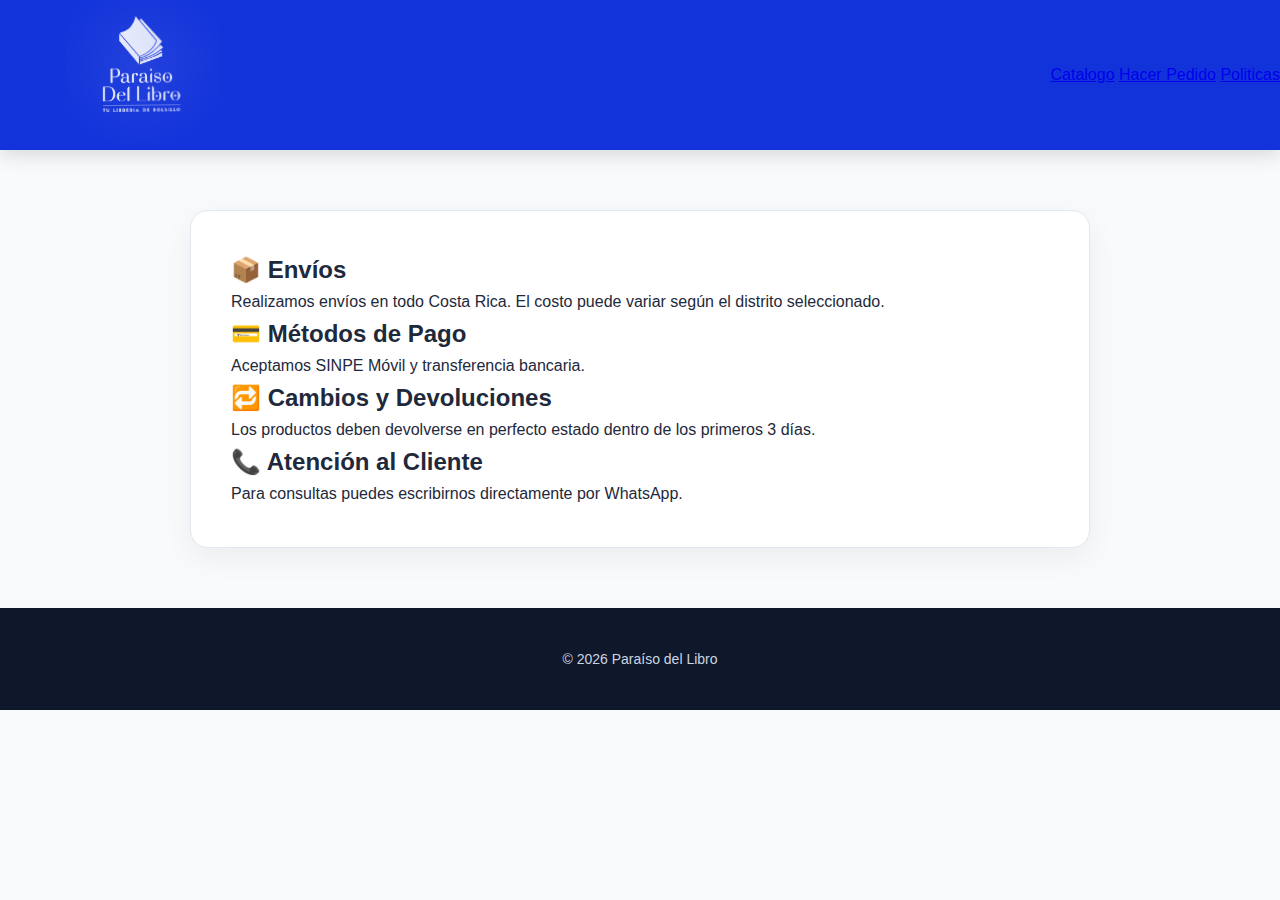
<file: politicas.html>
<!DOCTYPE html>
<html lang="es">
<head>
<meta charset="UTF-8">
<title>Políticas | Paraíso del Libro</title>
<link rel="stylesheet" href="css/styles.css">
</head>
<body>

<header>
  <div class="logo-container">
     <a href="https://paraisodellibro.net">
      <img src="./images/banners/Vertical_slogan/logo_azul.PNG" 
           alt="Logo" 
           height="100" 
           width="150">
    </a>
  </div>

  <nav>
    <a href="./index.html">Catalogo</a>
    <a href="./pedido.html">Hacer Pedido</a>
    <a href="./politicas.html">Politicas</a>
  </nav>
</header>
<section class="contenido">
  <h2>📦 Envíos</h2>
  <p>Realizamos envíos en todo Costa Rica. El costo puede variar según el distrito seleccionado.</p>

  <h2>💳 Métodos de Pago</h2>
  <p>Aceptamos SINPE Móvil y transferencia bancaria.</p>

  <h2>🔁 Cambios y Devoluciones</h2>
  <p>Los productos deben devolverse en perfecto estado dentro de los primeros 3 días.</p>

  <h2>📞 Atención al Cliente</h2>
  <p>Para consultas puedes escribirnos directamente por WhatsApp.</p>
</section>

<footer>
  © 2026 Paraíso del Libro
</footer>

</body>
</html>
</file>
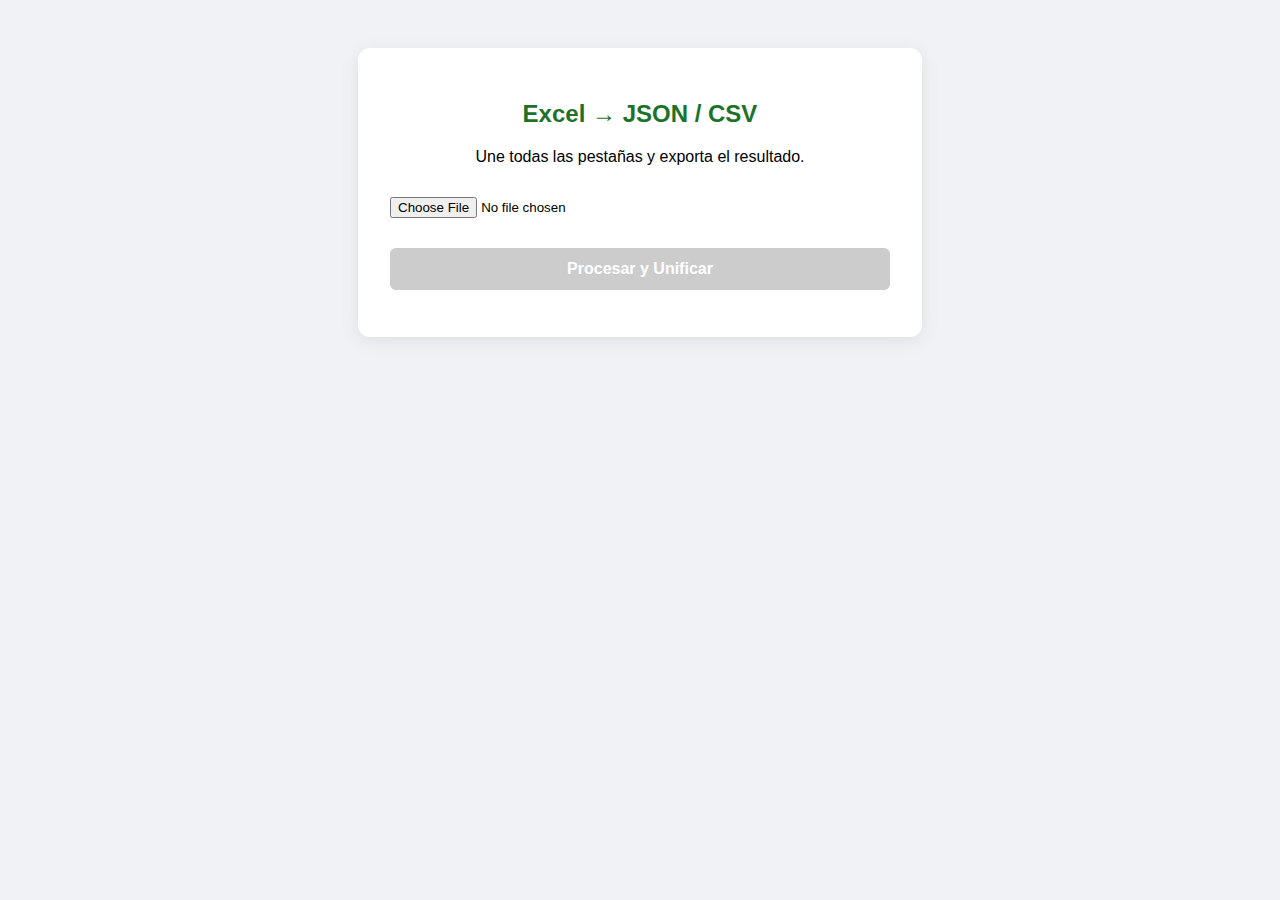
<file: TOOLS/convertidor.html>
<!DOCTYPE html>
<html lang="es">
<head>
    <meta charset="UTF-8">
    <meta name="viewport" content="width=device-width, initial-scale=1.0">
    <title>Excel a JSON Pro</title>
    <!-- Cargador de Librería con Fallback -->
<script src="https://cdn.sheetjs.com/xlsx-latest/package/dist/xlsx.full.min.js"></script>
    <style>
        body { font-family: 'Segoe UI', Tahoma, sans-serif; background-color: #f0f2f5; display: flex; flex-direction: column; align-items: center; padding: 40px; }
        .card { background: white; padding: 2rem; border-radius: 12px; box-shadow: 0 4px 20px rgba(0,0,0,0.08); text-align: center; width: 100%; max-width: 500px; }
        h2 { color: #1d722a; margin-bottom: 20px; }
        input[type="file"] { margin: 15px 0; width: 100%; }
        .btn-group { display: flex; gap: 10px; flex-direction: column; margin-top: 15px; }
        button { border: none; padding: 12px; border-radius: 6px; cursor: pointer; font-weight: bold; font-size: 1rem; transition: 0.3s; }
        .btn-main { background: #107c10; color: white; width: 100%; }
        .btn-main:hover { background: #0b5a0b; }
        .btn-secondary { background: #0078d4; color: white; display: none; }
        .btn-copy { background: #333; color: white; display: none; }
        button:disabled { background: #ccc; cursor: not-allowed; }
        #status { margin-top: 15px; font-weight: bold; font-size: 0.9rem; }
        #jsonContainer { 
            background: #1e1e1e; color: #d4d4d4; padding: 20px; border-radius: 8px; 
            width: 100%; max-width: 800px; overflow-x: auto; margin-top: 25px;
            font-family: 'Consolas', 'Monaco', monospace; font-size: 0.85rem; 
            white-space: pre-wrap; display: none; border: 1px solid #444;
        }
    </style>
</head>
<body>

<div class="card">
    <h2>Excel → JSON / CSV</h2>
    <p>Une todas las pestañas y exporta el resultado.</p>
    
    <input type="file" id="upload" accept=".xlsx, .xls, .ods">
    
    <div class="btn-group">
        <button id="processBtn" class="btn-main" disabled>Procesar y Unificar</button>
        <button id="downloadJsonBtn" class="btn-secondary">Descargar archivo .json</button>
        <button id="copyBtn" class="btn-copy">Copiar JSON al Portapapeles</button>
    </div>
    
    <div id="status"></div>
</div>

<pre id="jsonContainer"></pre>

<script>
    const upload = document.getElementById('upload');
    const btn = document.getElementById('processBtn');
    const status = document.getElementById('status');
    const jsonContainer = document.getElementById('jsonContainer');
    const downloadJsonBtn = document.getElementById('downloadJsonBtn');
    const copyBtn = document.getElementById('copyBtn');

    let currentJsonData = "";

    upload.addEventListener('change', () => {
        btn.disabled = !upload.files.length;
        status.innerText = "";
        ocultarResultados();
    });

    function ocultarResultados() {
        jsonContainer.style.display = "none";
        downloadJsonBtn.style.display = "none";
        copyBtn.style.display = "none";
    }

    btn.addEventListener('click', async () => {
        if (typeof XLSX === 'undefined') {
            alert("Error: La librería XLSX no cargó. Verifica tu conexión o descarga xlsx.full.min.js localmente.");
            return;
        }

        const file = upload.files[0];
        btn.disabled = true;
        status.innerText = "Leyendo archivo...";
        status.style.color = "#555";

        try {
            const data = await file.arrayBuffer();
            const workbook = XLSX.read(data);
            let totalData = [];

            workbook.SheetNames.forEach(name => {
                const sheet = workbook.Sheets[name];
                const rows = XLSX.utils.sheet_to_json(sheet);
                if (rows.length > 0) totalData = totalData.concat(rows);
            });

            if (totalData.length === 0) throw new Error("El Excel no tiene datos aprovechables.");

            // Generar string para mostrar
            currentJsonData = "" + JSON.stringify(totalData, null, 2) + ";";
            
            // Mostrar en pantalla
            jsonContainer.textContent = currentJsonData;
            jsonContainer.style.display = "block";
            
            // Mostrar botones de exportación
            downloadJsonBtn.style.display = "block";
            copyBtn.style.display = "block";

            status.innerText = "¡Procesado con éxito!";
            status.style.color = "green";

        } catch (err) {
            status.innerText = "Error: " + err.message;
            status.style.color = "red";
        } finally {
            btn.disabled = false;
        }
    });

    // Función para descargar el JSON como archivo .json
    downloadJsonBtn.addEventListener('click', () => {
        const blob = new Blob([currentJsonData], { type: 'application/json' });
        const url = URL.createObjectURL(blob);
        const a = document.createElement('a');
        a.href = url;
        a.download = "libros.json";
        a.click();
    });

    // Función para copiar al portapapeles
    copyBtn.addEventListener('click', () => {
        navigator.clipboard.writeText(currentJsonData).then(() => {
            const originalText = copyBtn.innerText;
            copyBtn.innerText = "¡Copiado!";
            setTimeout(() => copyBtn.innerText = originalText, 2000);
        });
    });
</script>

</body>
</html>
</file>
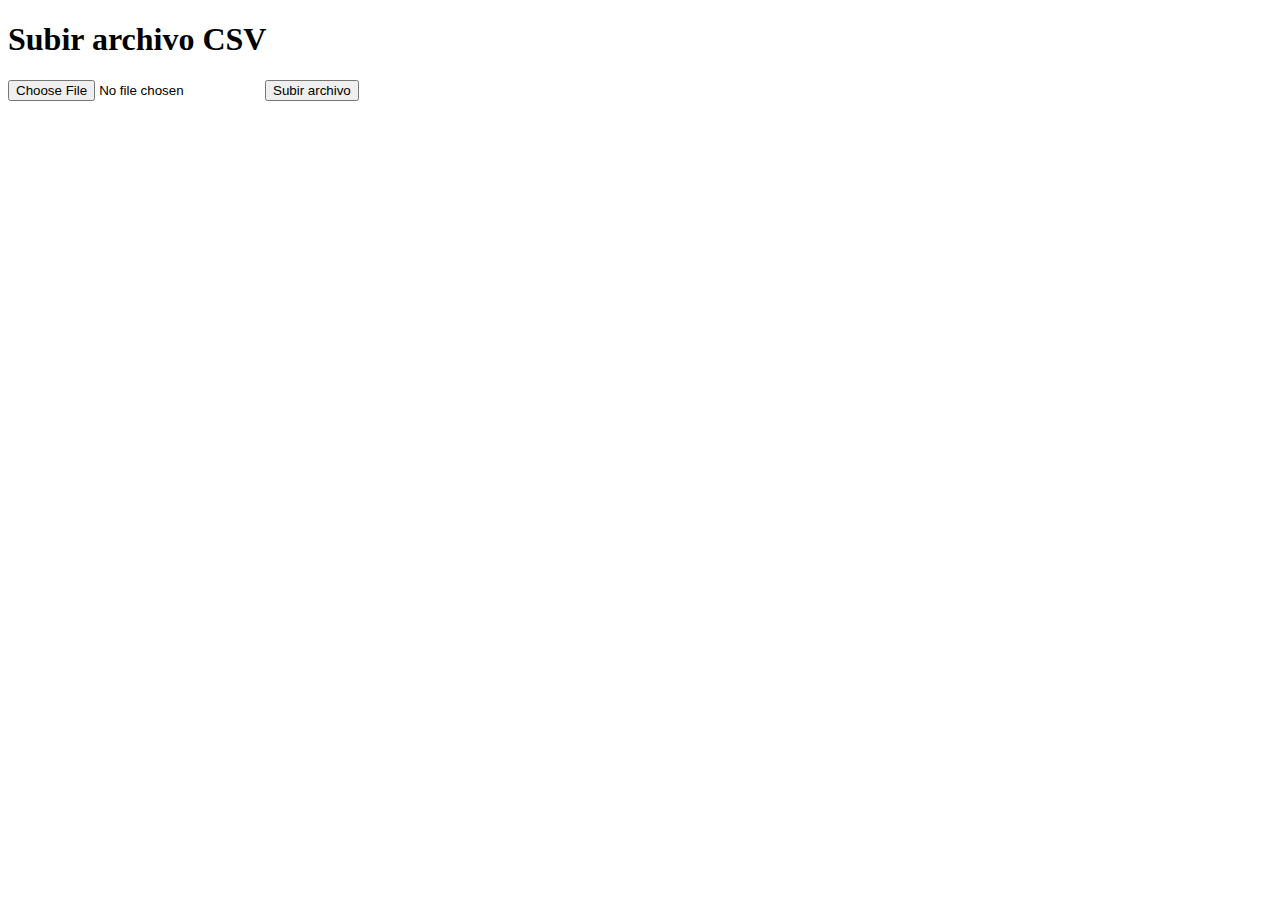
<file: TOOLS/test_csv.html>
<!DOCTYPE html>
<html lang="en">
<head>
    <meta charset="UTF-8">
    <meta name="viewport" content="width=device-width, initial-scale=1.0">
    <title>Subir archivo CSV</title>
</head>
<body>
    <h1>Subir archivo CSV</h1>

    <input type="file" id="archivo" accept=".csv">
    <button onclick="subirArchivo()">Subir archivo</button>
	 <pre id="jsonContainer"></pre>

    <script>
       function subirArchivo() {
            var archivoInput = document.getElementById('archivo');
            var archivo = archivoInput.files[0];

            if (archivo) {
                var lector = new FileReader();
                lector.readAsText(archivo);

                lector.onload = function(evento) {
                    var contenido = evento.target.result;
                    // Aqu� puedes hacer algo con el contenido del archivo CSV
                    console.log("Contenido del archivo CSV:", contenido);

		// Convertir CSV a JSON array
		var jsonArray = csvToJson(contenido);

		// Mostrar el JSON array resultante en la consola
		console.log(jsonArray);

		  // Obtener el elemento donde se mostrar� el JSON
        	var jsonContainer = document.getElementById("jsonContainer");

        	// Convertir el objeto JSON a cadena de texto y mostrarlo en el HTML
        	jsonContainer.textContent = "var libros = "+ JSON.stringify(jsonArray , null, 2);
	
                };

                lector.onerror = function() {
                    console.error("Error al leer el archivo.");
                };
            } else {
                console.error("No se seleccion� ning�n archivo.");
            }
        }

// Funci�n para convertir un CSV a un array JSON
	function csvToJson(csv) {
  		var lines = csv.split("\n");
 		var result = [];
  		var headers = lines[0].split(",");

	  for (var i = 1; i < lines.length; i++) {
    		var obj = {};
    		var currentLine = lines[i].split(",");

	    for (var j = 0; j < headers.length; j++) {
      		obj[headers[j]] = currentLine[j];
    		}

	    result.push(obj);
	  	}

	  return result;
	}
	
    </script>
</body>
</html>
</file>
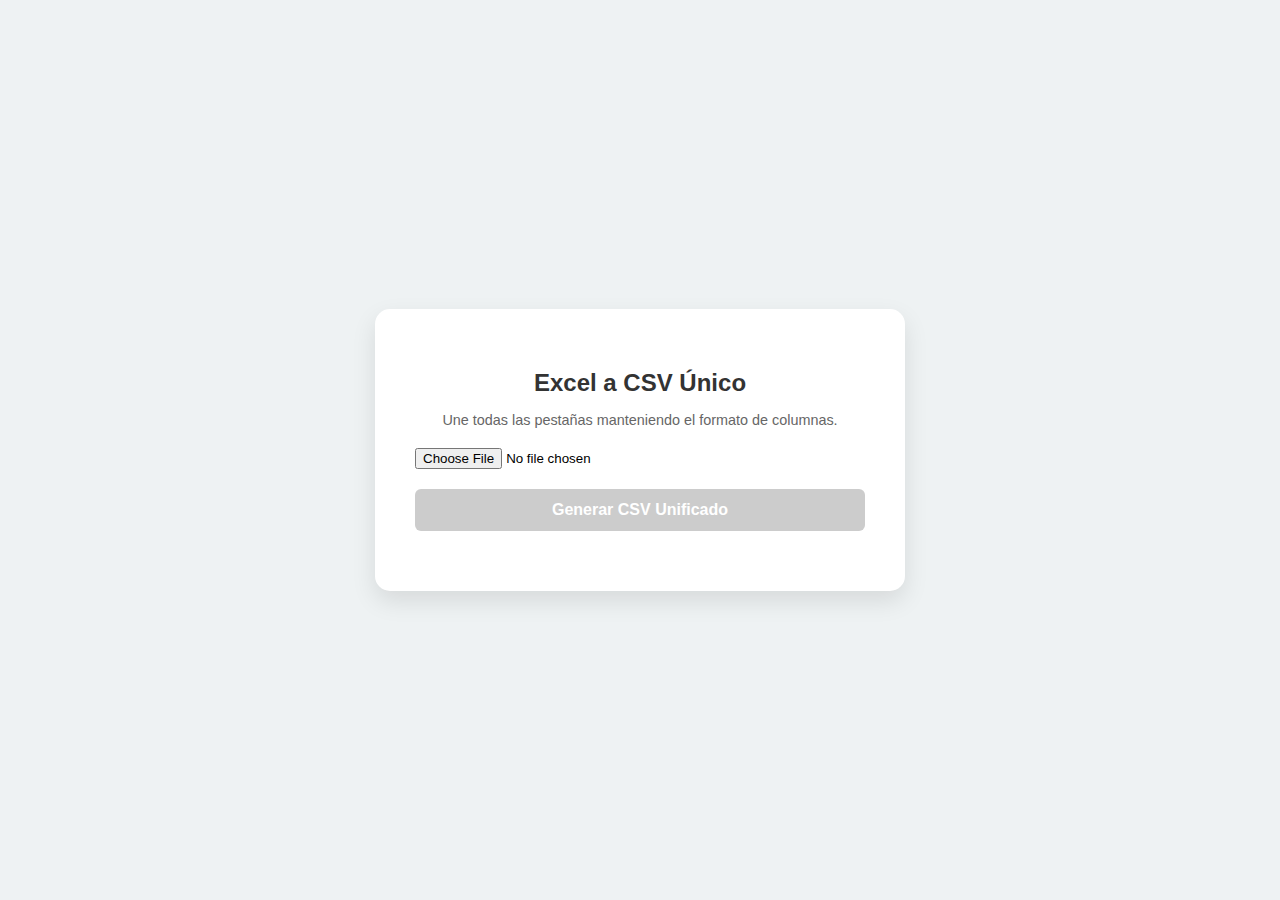
<file: TOOLS/toCSV.html>
<!DOCTYPE html>
<html lang="es">
<head>
    <meta charset="UTF-8">
    <title>Convertidor Excel a CSV Unificado</title>
    <style>
        body { font-family: 'Segoe UI', sans-serif; display: flex; justify-content: center; align-items: center; height: 100vh; margin: 0; background-color: #eef2f3; }
        .card { background: white; padding: 2.5rem; border-radius: 15px; box-shadow: 0 10px 25px rgba(0,0,0,0.1); text-align: center; width: 450px; }
        h2 { color: #333; margin-bottom: 10px; }
        p { color: #666; font-size: 0.9rem; margin-bottom: 20px; }
        input[type="file"] { margin-bottom: 20px; width: 100%; }
        button { background: #107c10; color: white; border: none; padding: 12px; border-radius: 6px; cursor: pointer; font-weight: bold; width: 100%; font-size: 1rem; }
        button:hover { background: #0b5a0b; }
        button:disabled { background: #ccc; }
        #status { margin-top: 20px; font-weight: bold; }
    </style>
</head>
<script src="https://cdn.sheetjs.com/xlsx-latest/package/dist/xlsx.full.min.js"></script>

<body>

<div class="card">
    <h2>Excel a CSV Único</h2>
    <p>Une todas las pestañas manteniendo el formato de columnas.</p>
    
    <input type="file" id="upload" accept=".xlsx, .xls, .ods">
    <button id="processBtn" disabled>Generar CSV Unificado</button>
    
    <div id="status"></div>
</div>

<script>
    const upload = document.getElementById('upload');
    const btn = document.getElementById('processBtn');
    const status = document.getElementById('status');

    upload.addEventListener('change', () => {
        btn.disabled = !upload.files.length;
    });

    btn.addEventListener('click', async () => {
        const file = upload.files[0];
        status.innerText = "Procesando...";
        status.style.color = "#555";

        try {
            const data = await file.arrayBuffer();
            const workbook = XLSX.read(data);
            
            let finalRows = [];

            workbook.SheetNames.forEach((name, index) => {
                const sheet = workbook.Sheets[name];
                // Convertimos la hoja a una matriz de arreglos (filas)
                const rows = XLSX.utils.sheet_to_json(sheet, { header: 1 });

                if (rows.length > 0) {
                    if (index === 0) {
                        // Si es la primera hoja, incluimos todo (incluyendo el encabezado)
                        finalRows = finalRows.concat(rows);
                    } else {
                        // Si es a partir de la segunda hoja, saltamos la primera fila (encabezado)
                        finalRows = finalRows.concat(rows.slice(1));
                    }
                }
            });

            // Convertimos la matriz final de nuevo a formato CSV
            const newSheet = XLSX.utils.aoa_to_sheet(finalRows);
            const csvOutput = XLSX.utils.sheet_to_csv(newSheet);

            // Descarga
            const blob = new Blob([csvOutput], { type: 'text/csv;charset=utf-8;' });
            const url = URL.createObjectURL(blob);
            const link = document.createElement("a");
            link.href = url;
            link.download = "archivo_unificado.csv";
            link.click();

            status.innerText = "¡Listo! Archivo generado.";
            status.style.color = "green";
        } catch (err) {
            console.error(err);
            status.innerText = "Error al procesar el Excel.";
            status.style.color = "red";
        }
    });
</script>

</body>
</html>
</file>
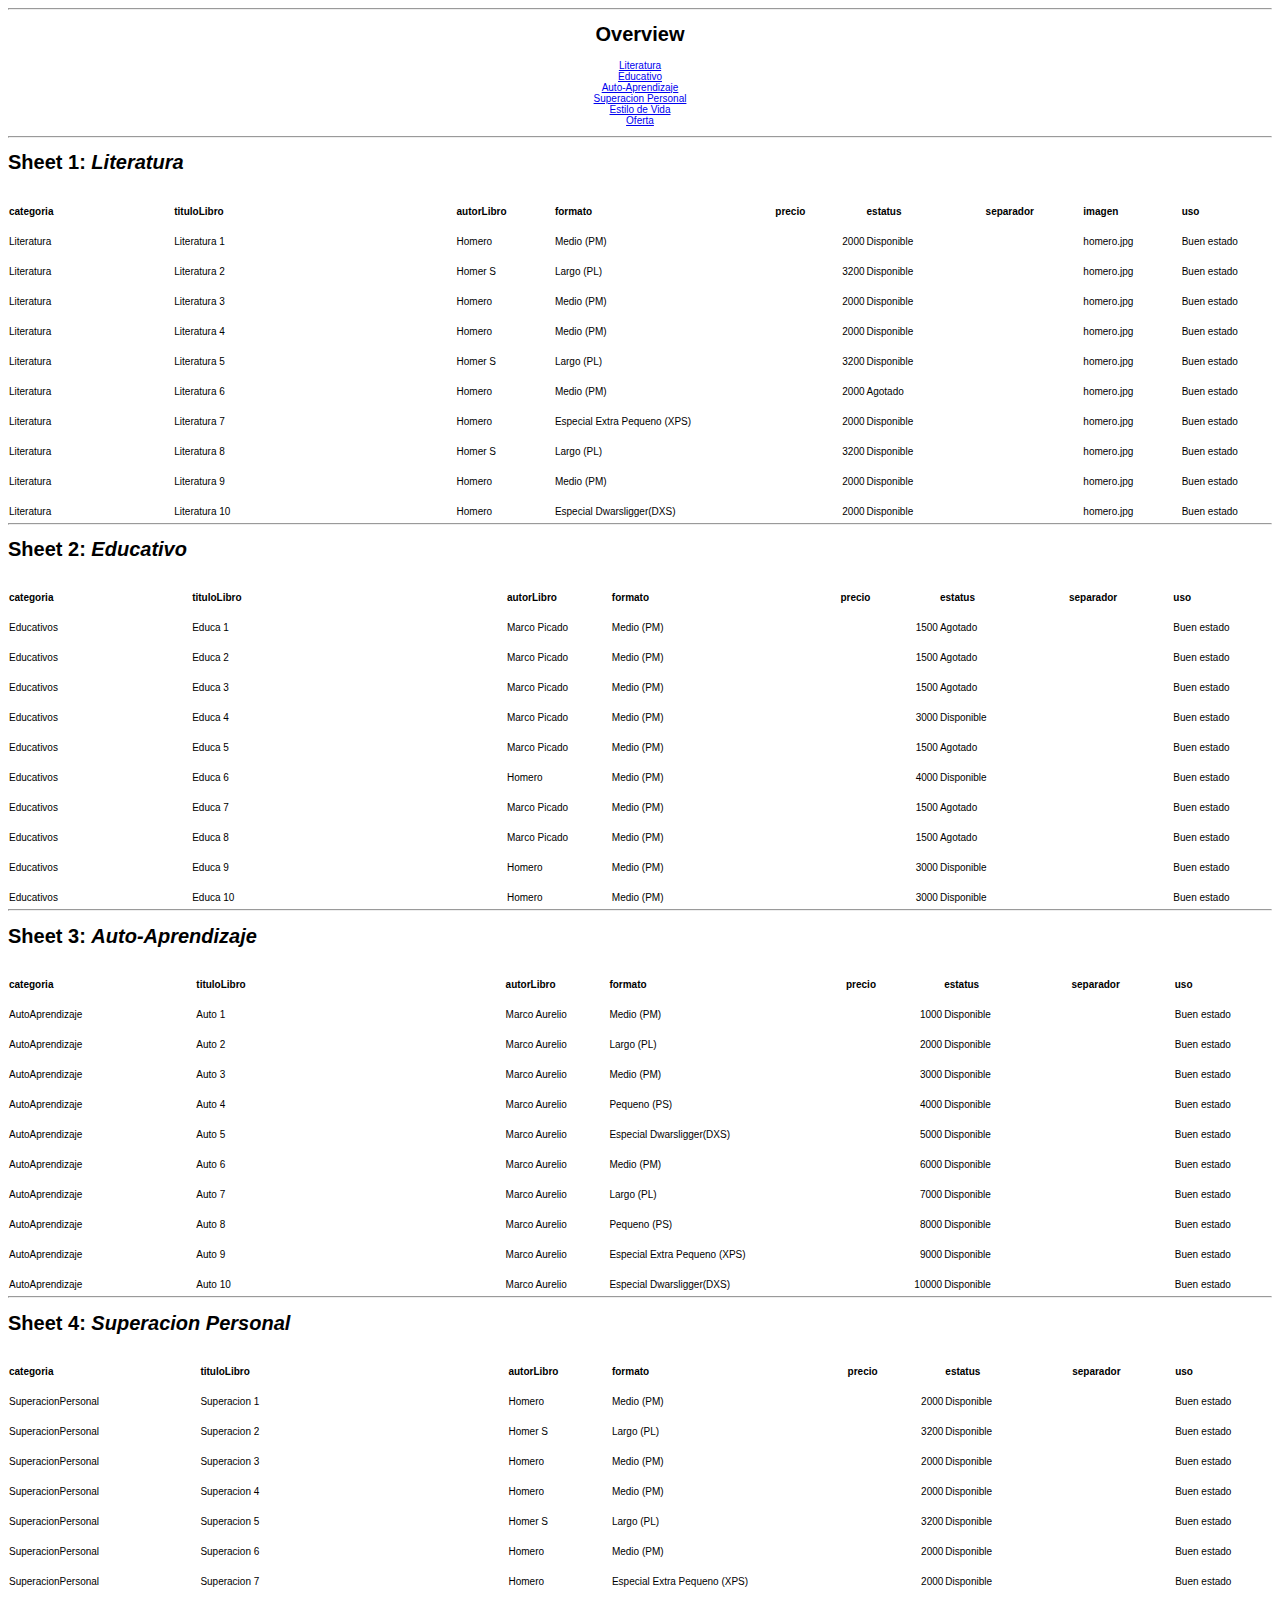
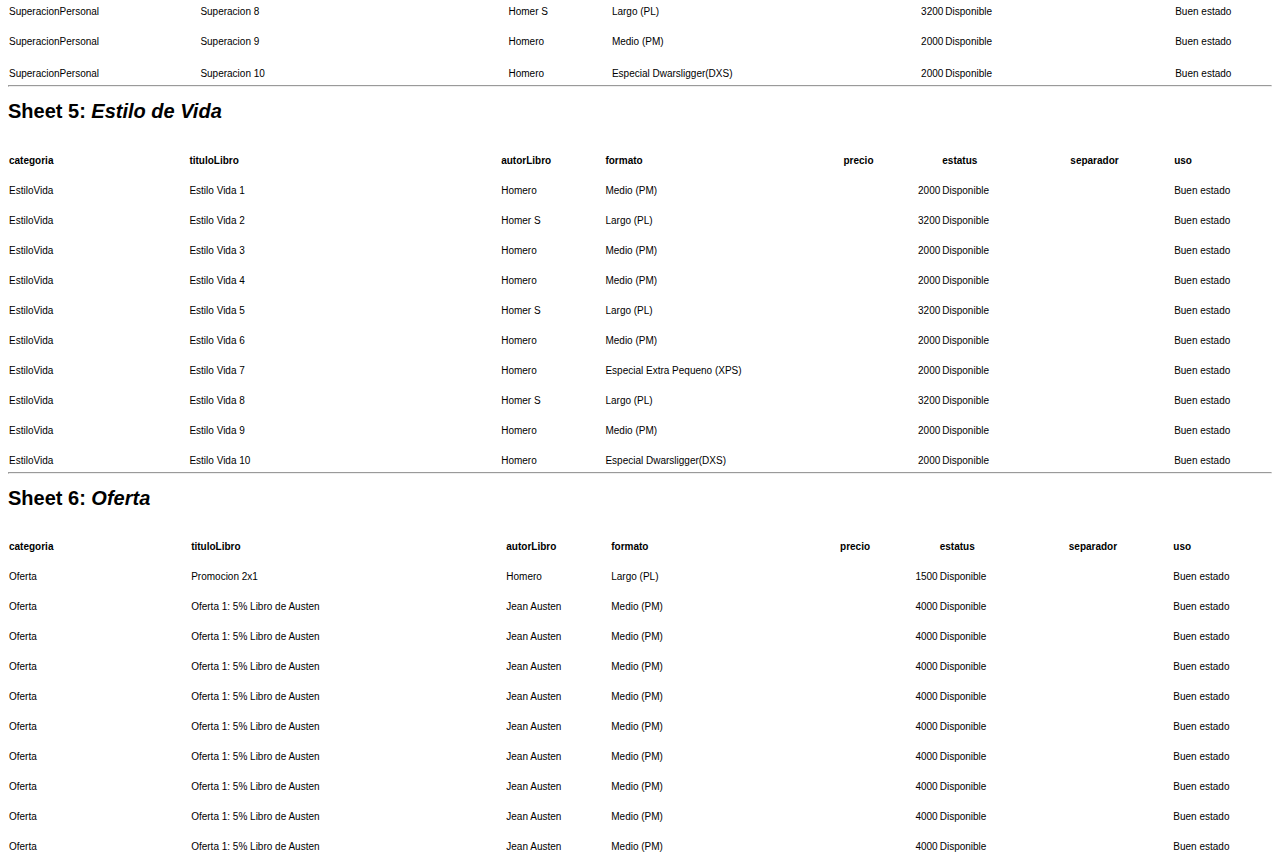
<file: TOOLS/Inventario/Paraiso del Libro - Inventario.html>
<!DOCTYPE html>

<html>
<head>
	
	<meta http-equiv="content-type" content="text/html; charset=utf-8"/>
	<title></title>
	<meta name="generator" content="LibreOffice 26.2.0.3 (MacOSX)"/>
	<meta name="created" content="00:00:00"/>
	<meta name="changed" content="2026-03-13T09:07:05"/>
	<meta name="AppVersion" content="15.0000"/>
	
	<style type="text/css">
		body,div,table,thead,tbody,tfoot,tr,th,td,p { font-family:"Arial"; font-size:x-small }
		a.comment-indicator:hover + comment { background:#ffd; position:absolute; display:block; border:1px solid black; padding:0.5em;  } 
		a.comment-indicator { background:red; display:inline-block; border:1px solid black; width:0.5em; height:0.5em;  } 
		comment { display:none;  } 
	</style>
	
</head>

<body>
<hr>
	<p><center>
		<h1>Overview</h1>
		<A HREF="#table0">Literatura</A><br>
		<A HREF="#table1">Educativo</A><br>
		<A HREF="#table2">Auto-Aprendizaje</A><br>
		<A HREF="#table3">Superacion Personal</A><br>
		<A HREF="#table4">Estilo de Vida</A><br>
		<A HREF="#table5">Oferta</A><br>
		
	</center></p>
<hr>
<A NAME="table0"><h1>Sheet 1: <em>Literatura</em></h1></A>
<table cellspacing="0" border="0">
	<colgroup width="231"></colgroup>
	<colgroup width="410"></colgroup>
	<colgroup width="124"></colgroup>
	<colgroup width="297"></colgroup>
	<colgroup width="124"></colgroup>
	<colgroup width="158"></colgroup>
	<colgroup span="3" width="124"></colgroup>
	<tr>
		<td height="28" align="left" valign=bottom data-sheets-value="{ &quot;1&quot;: 2, &quot;2&quot;: &quot;categoria&quot;}"><b><font color="#000000">categoria</font></b></td>
		<td align="left" valign=bottom data-sheets-value="{ &quot;1&quot;: 2, &quot;2&quot;: &quot;tituloLibro&quot;}"><b><font color="#000000">tituloLibro</font></b></td>
		<td align="left" valign=bottom data-sheets-value="{ &quot;1&quot;: 2, &quot;2&quot;: &quot;autorLibro&quot;}"><b><font color="#000000">autorLibro</font></b></td>
		<td align="left" valign=bottom data-sheets-value="{ &quot;1&quot;: 2, &quot;2&quot;: &quot;formato&quot;}"><b><font color="#000000">formato</font></b></td>
		<td align="left" valign=bottom data-sheets-value="{ &quot;1&quot;: 2, &quot;2&quot;: &quot;precio&quot;}"><b><font color="#000000">precio</font></b></td>
		<td align="left" valign=bottom data-sheets-value="{ &quot;1&quot;: 2, &quot;2&quot;: &quot;estatus&quot;}"><b><font color="#000000">estatus</font></b></td>
		<td align="left" valign=bottom data-sheets-value="{ &quot;1&quot;: 2, &quot;2&quot;: &quot;separador&quot;}"><b><font color="#000000">separador</font></b></td>
		<td align="left" valign=bottom data-sheets-value="{ &quot;1&quot;: 2, &quot;2&quot;: &quot;imagen&quot;}"><b><font color="#000000">imagen</font></b></td>
		<td align="left" valign=bottom data-sheets-value="{ &quot;1&quot;: 2, &quot;2&quot;: &quot;uso&quot;}"><b><font color="#000000">uso</font></b></td>
	</tr>
	<tr>
		<td height="28" align="left" valign=bottom data-sheets-value="{ &quot;1&quot;: 2, &quot;2&quot;: &quot;Literatura&quot;}"><font color="#000000">Literatura</font></td>
		<td align="left" valign=bottom data-sheets-value="{ &quot;1&quot;: 2, &quot;2&quot;: &quot;Literatura 1&quot;}"><font color="#000000">Literatura 1</font></td>
		<td align="left" valign=bottom data-sheets-value="{ &quot;1&quot;: 2, &quot;2&quot;: &quot;Homero&quot;}"><font color="#000000">Homero</font></td>
		<td align="left" valign=bottom data-sheets-value="{ &quot;1&quot;: 2, &quot;2&quot;: &quot;Medio (PM)&quot;}"><font color="#000000">Medio (PM)</font></td>
		<td align="right" valign=bottom sdval="2000" sdnum="1033;"><font color="#000000">2000</font></td>
		<td align="left" valign=bottom data-sheets-value="{ &quot;1&quot;: 2, &quot;2&quot;: &quot;Disponible&quot;}"><font color="#000000">Disponible</font></td>
		<td align="left" valign=bottom data-sheets-value="{ &quot;1&quot;: 2, &quot;2&quot;: &quot;&quot;}"><font color="#000000"><br></font></td>
		<td align="left" valign=bottom data-sheets-value="{ &quot;1&quot;: 2, &quot;2&quot;: &quot;homero.jpg&quot;}"><font color="#000000">homero.jpg</font></td>
		<td align="left" valign=bottom data-sheets-value="{ &quot;1&quot;: 2, &quot;2&quot;: &quot;Buen estado&quot;}"><font color="#000000">Buen estado</font></td>
	</tr>
	<tr>
		<td height="28" align="left" valign=bottom data-sheets-value="{ &quot;1&quot;: 2, &quot;2&quot;: &quot;Literatura&quot;}"><font color="#000000">Literatura</font></td>
		<td align="left" valign=bottom data-sheets-value="{ &quot;1&quot;: 2, &quot;2&quot;: &quot;Literatura 2&quot;}"><font color="#000000">Literatura 2</font></td>
		<td align="left" valign=bottom data-sheets-value="{ &quot;1&quot;: 2, &quot;2&quot;: &quot;Homer S&quot;}"><font color="#000000">Homer S</font></td>
		<td align="left" valign=bottom data-sheets-value="{ &quot;1&quot;: 2, &quot;2&quot;: &quot;Largo (PL)&quot;}"><font color="#000000">Largo (PL)</font></td>
		<td align="right" valign=bottom sdval="3200" sdnum="1033;"><font color="#000000">3200</font></td>
		<td align="left" valign=bottom data-sheets-value="{ &quot;1&quot;: 2, &quot;2&quot;: &quot;Disponible&quot;}"><font color="#000000">Disponible</font></td>
		<td align="left" valign=bottom data-sheets-value="{ &quot;1&quot;: 2, &quot;2&quot;: &quot;&quot;}"><font color="#000000"><br></font></td>
		<td align="left" valign=bottom data-sheets-value="{ &quot;1&quot;: 2, &quot;2&quot;: &quot;homero.jpg&quot;}"><font color="#000000">homero.jpg</font></td>
		<td align="left" valign=bottom data-sheets-value="{ &quot;1&quot;: 2, &quot;2&quot;: &quot;Buen estado&quot;}"><font color="#000000">Buen estado</font></td>
	</tr>
	<tr>
		<td height="28" align="left" valign=bottom data-sheets-value="{ &quot;1&quot;: 2, &quot;2&quot;: &quot;Literatura&quot;}"><font color="#000000">Literatura</font></td>
		<td align="left" valign=bottom data-sheets-value="{ &quot;1&quot;: 2, &quot;2&quot;: &quot;Literatura 3&quot;}"><font color="#000000">Literatura 3</font></td>
		<td align="left" valign=bottom data-sheets-value="{ &quot;1&quot;: 2, &quot;2&quot;: &quot;Homero&quot;}"><font color="#000000">Homero</font></td>
		<td align="left" valign=bottom data-sheets-value="{ &quot;1&quot;: 2, &quot;2&quot;: &quot;Medio (PM)&quot;}"><font color="#000000">Medio (PM)</font></td>
		<td align="right" valign=bottom sdval="2000" sdnum="1033;"><font color="#000000">2000</font></td>
		<td align="left" valign=bottom data-sheets-value="{ &quot;1&quot;: 2, &quot;2&quot;: &quot;Disponible&quot;}"><font color="#000000">Disponible</font></td>
		<td align="left" valign=bottom data-sheets-value="{ &quot;1&quot;: 2, &quot;2&quot;: &quot;&quot;}"><font color="#000000"><br></font></td>
		<td align="left" valign=bottom data-sheets-value="{ &quot;1&quot;: 2, &quot;2&quot;: &quot;homero.jpg&quot;}"><font color="#000000">homero.jpg</font></td>
		<td align="left" valign=bottom data-sheets-value="{ &quot;1&quot;: 2, &quot;2&quot;: &quot;Buen estado&quot;}"><font color="#000000">Buen estado</font></td>
	</tr>
	<tr>
		<td height="28" align="left" valign=bottom data-sheets-value="{ &quot;1&quot;: 2, &quot;2&quot;: &quot;Literatura&quot;}"><font color="#000000">Literatura</font></td>
		<td align="left" valign=bottom data-sheets-value="{ &quot;1&quot;: 2, &quot;2&quot;: &quot;Literatura 4&quot;}"><font color="#000000">Literatura 4</font></td>
		<td align="left" valign=bottom data-sheets-value="{ &quot;1&quot;: 2, &quot;2&quot;: &quot;Homero&quot;}"><font color="#000000">Homero</font></td>
		<td align="left" valign=bottom data-sheets-value="{ &quot;1&quot;: 2, &quot;2&quot;: &quot;Medio (PM)&quot;}"><font color="#000000">Medio (PM)</font></td>
		<td align="right" valign=bottom sdval="2000" sdnum="1033;"><font color="#000000">2000</font></td>
		<td align="left" valign=bottom data-sheets-value="{ &quot;1&quot;: 2, &quot;2&quot;: &quot;Disponible&quot;}"><font color="#000000">Disponible</font></td>
		<td align="left" valign=bottom data-sheets-value="{ &quot;1&quot;: 2, &quot;2&quot;: &quot;&quot;}"><font color="#000000"><br></font></td>
		<td align="left" valign=bottom data-sheets-value="{ &quot;1&quot;: 2, &quot;2&quot;: &quot;homero.jpg&quot;}"><font color="#000000">homero.jpg</font></td>
		<td align="left" valign=bottom data-sheets-value="{ &quot;1&quot;: 2, &quot;2&quot;: &quot;Buen estado&quot;}"><font color="#000000">Buen estado</font></td>
	</tr>
	<tr>
		<td height="28" align="left" valign=bottom data-sheets-value="{ &quot;1&quot;: 2, &quot;2&quot;: &quot;Literatura&quot;}"><font color="#000000">Literatura</font></td>
		<td align="left" valign=bottom data-sheets-value="{ &quot;1&quot;: 2, &quot;2&quot;: &quot;Literatura 5&quot;}"><font color="#000000">Literatura 5</font></td>
		<td align="left" valign=bottom data-sheets-value="{ &quot;1&quot;: 2, &quot;2&quot;: &quot;Homer S&quot;}"><font color="#000000">Homer S</font></td>
		<td align="left" valign=bottom data-sheets-value="{ &quot;1&quot;: 2, &quot;2&quot;: &quot;Largo (PL)&quot;}"><font color="#000000">Largo (PL)</font></td>
		<td align="right" valign=bottom sdval="3200" sdnum="1033;"><font color="#000000">3200</font></td>
		<td align="left" valign=bottom data-sheets-value="{ &quot;1&quot;: 2, &quot;2&quot;: &quot;Disponible&quot;}"><font color="#000000">Disponible</font></td>
		<td align="left" valign=bottom data-sheets-value="{ &quot;1&quot;: 2, &quot;2&quot;: &quot;&quot;}"><font color="#000000"><br></font></td>
		<td align="left" valign=bottom data-sheets-value="{ &quot;1&quot;: 2, &quot;2&quot;: &quot;homero.jpg&quot;}"><font color="#000000">homero.jpg</font></td>
		<td align="left" valign=bottom data-sheets-value="{ &quot;1&quot;: 2, &quot;2&quot;: &quot;Buen estado&quot;}"><font color="#000000">Buen estado</font></td>
	</tr>
	<tr>
		<td height="28" align="left" valign=bottom data-sheets-value="{ &quot;1&quot;: 2, &quot;2&quot;: &quot;Literatura&quot;}"><font color="#000000">Literatura</font></td>
		<td align="left" valign=bottom data-sheets-value="{ &quot;1&quot;: 2, &quot;2&quot;: &quot;Literatura 6&quot;}"><font color="#000000">Literatura 6</font></td>
		<td align="left" valign=bottom data-sheets-value="{ &quot;1&quot;: 2, &quot;2&quot;: &quot;Homero&quot;}"><font color="#000000">Homero</font></td>
		<td align="left" valign=bottom data-sheets-value="{ &quot;1&quot;: 2, &quot;2&quot;: &quot;Medio (PM)&quot;}"><font color="#000000">Medio (PM)</font></td>
		<td align="right" valign=bottom sdval="2000" sdnum="1033;"><font color="#000000">2000</font></td>
		<td align="left" valign=bottom data-sheets-value="{ &quot;1&quot;: 2, &quot;2&quot;: &quot;Agotado&quot;}"><font color="#000000">Agotado</font></td>
		<td align="left" valign=bottom data-sheets-value="{ &quot;1&quot;: 2, &quot;2&quot;: &quot;&quot;}"><font color="#000000"><br></font></td>
		<td align="left" valign=bottom data-sheets-value="{ &quot;1&quot;: 2, &quot;2&quot;: &quot;homero.jpg&quot;}"><font color="#000000">homero.jpg</font></td>
		<td align="left" valign=bottom data-sheets-value="{ &quot;1&quot;: 2, &quot;2&quot;: &quot;Buen estado&quot;}"><font color="#000000">Buen estado</font></td>
	</tr>
	<tr>
		<td height="28" align="left" valign=bottom data-sheets-value="{ &quot;1&quot;: 2, &quot;2&quot;: &quot;Literatura&quot;}"><font color="#000000">Literatura</font></td>
		<td align="left" valign=bottom data-sheets-value="{ &quot;1&quot;: 2, &quot;2&quot;: &quot;Literatura 7&quot;}"><font color="#000000">Literatura 7</font></td>
		<td align="left" valign=bottom data-sheets-value="{ &quot;1&quot;: 2, &quot;2&quot;: &quot;Homero&quot;}"><font color="#000000">Homero</font></td>
		<td align="left" valign=bottom data-sheets-value="{ &quot;1&quot;: 2, &quot;2&quot;: &quot;Especial Extra Pequeno (XPS)&quot;}"><font color="#000000">Especial Extra Pequeno (XPS)</font></td>
		<td align="right" valign=bottom sdval="2000" sdnum="1033;"><font color="#000000">2000</font></td>
		<td align="left" valign=bottom data-sheets-value="{ &quot;1&quot;: 2, &quot;2&quot;: &quot;Disponible&quot;}"><font color="#000000">Disponible</font></td>
		<td align="left" valign=bottom data-sheets-value="{ &quot;1&quot;: 2, &quot;2&quot;: &quot;&quot;}"><font color="#000000"><br></font></td>
		<td align="left" valign=bottom data-sheets-value="{ &quot;1&quot;: 2, &quot;2&quot;: &quot;homero.jpg&quot;}"><font color="#000000">homero.jpg</font></td>
		<td align="left" valign=bottom data-sheets-value="{ &quot;1&quot;: 2, &quot;2&quot;: &quot;Buen estado&quot;}"><font color="#000000">Buen estado</font></td>
	</tr>
	<tr>
		<td height="28" align="left" valign=bottom data-sheets-value="{ &quot;1&quot;: 2, &quot;2&quot;: &quot;Literatura&quot;}"><font color="#000000">Literatura</font></td>
		<td align="left" valign=bottom data-sheets-value="{ &quot;1&quot;: 2, &quot;2&quot;: &quot;Literatura 8&quot;}"><font color="#000000">Literatura 8</font></td>
		<td align="left" valign=bottom data-sheets-value="{ &quot;1&quot;: 2, &quot;2&quot;: &quot;Homer S&quot;}"><font color="#000000">Homer S</font></td>
		<td align="left" valign=bottom data-sheets-value="{ &quot;1&quot;: 2, &quot;2&quot;: &quot;Largo (PL)&quot;}"><font color="#000000">Largo (PL)</font></td>
		<td align="right" valign=bottom sdval="3200" sdnum="1033;"><font color="#000000">3200</font></td>
		<td align="left" valign=bottom data-sheets-value="{ &quot;1&quot;: 2, &quot;2&quot;: &quot;Disponible&quot;}"><font color="#000000">Disponible</font></td>
		<td align="left" valign=bottom data-sheets-value="{ &quot;1&quot;: 2, &quot;2&quot;: &quot;&quot;}"><font color="#000000"><br></font></td>
		<td align="left" valign=bottom data-sheets-value="{ &quot;1&quot;: 2, &quot;2&quot;: &quot;homero.jpg&quot;}"><font color="#000000">homero.jpg</font></td>
		<td align="left" valign=bottom data-sheets-value="{ &quot;1&quot;: 2, &quot;2&quot;: &quot;Buen estado&quot;}"><font color="#000000">Buen estado</font></td>
	</tr>
	<tr>
		<td height="28" align="left" valign=bottom data-sheets-value="{ &quot;1&quot;: 2, &quot;2&quot;: &quot;Literatura&quot;}"><font color="#000000">Literatura</font></td>
		<td align="left" valign=bottom data-sheets-value="{ &quot;1&quot;: 2, &quot;2&quot;: &quot;Literatura 9&quot;}"><font color="#000000">Literatura 9</font></td>
		<td align="left" valign=bottom data-sheets-value="{ &quot;1&quot;: 2, &quot;2&quot;: &quot;Homero&quot;}"><font color="#000000">Homero</font></td>
		<td align="left" valign=bottom data-sheets-value="{ &quot;1&quot;: 2, &quot;2&quot;: &quot;Medio (PM)&quot;}"><font color="#000000">Medio (PM)</font></td>
		<td align="right" valign=bottom sdval="2000" sdnum="1033;"><font color="#000000">2000</font></td>
		<td align="left" valign=bottom data-sheets-value="{ &quot;1&quot;: 2, &quot;2&quot;: &quot;Disponible&quot;}"><font color="#000000">Disponible</font></td>
		<td align="left" valign=bottom data-sheets-value="{ &quot;1&quot;: 2, &quot;2&quot;: &quot;&quot;}"><font color="#000000"><br></font></td>
		<td align="left" valign=bottom data-sheets-value="{ &quot;1&quot;: 2, &quot;2&quot;: &quot;homero.jpg&quot;}"><font color="#000000">homero.jpg</font></td>
		<td align="left" valign=bottom data-sheets-value="{ &quot;1&quot;: 2, &quot;2&quot;: &quot;Buen estado&quot;}"><font color="#000000">Buen estado</font></td>
	</tr>
	<tr>
		<td height="28" align="left" valign=bottom data-sheets-value="{ &quot;1&quot;: 2, &quot;2&quot;: &quot;Literatura&quot;}"><font color="#000000">Literatura</font></td>
		<td align="left" valign=bottom data-sheets-value="{ &quot;1&quot;: 2, &quot;2&quot;: &quot;Literatura 10&quot;}"><font color="#000000">Literatura 10</font></td>
		<td align="left" valign=bottom data-sheets-value="{ &quot;1&quot;: 2, &quot;2&quot;: &quot;Homero&quot;}"><font color="#000000">Homero</font></td>
		<td align="left" valign=bottom data-sheets-value="{ &quot;1&quot;: 2, &quot;2&quot;: &quot;Especial Dwarsligger(DXS)&quot;}"><font color="#000000">Especial Dwarsligger(DXS)</font></td>
		<td align="right" valign=bottom sdval="2000" sdnum="1033;"><font color="#000000">2000</font></td>
		<td align="left" valign=bottom data-sheets-value="{ &quot;1&quot;: 2, &quot;2&quot;: &quot;Disponible&quot;}"><font color="#000000">Disponible</font></td>
		<td align="left" valign=bottom data-sheets-value="{ &quot;1&quot;: 2, &quot;2&quot;: &quot;&quot;}"><font color="#000000"><br></font></td>
		<td align="left" valign=bottom data-sheets-value="{ &quot;1&quot;: 2, &quot;2&quot;: &quot;homero.jpg&quot;}"><font color="#000000">homero.jpg</font></td>
		<td align="left" valign=bottom data-sheets-value="{ &quot;1&quot;: 2, &quot;2&quot;: &quot;Buen estado&quot;}"><font color="#000000">Buen estado</font></td>
	</tr>
</table>
<!-- ************************************************************************** -->
<hr>
<A NAME="table1"><h1>Sheet 2: <em>Educativo</em></h1></A>
<table cellspacing="0" border="0">
	<colgroup width="231"></colgroup>
	<colgroup width="410"></colgroup>
	<colgroup width="124"></colgroup>
	<colgroup width="297"></colgroup>
	<colgroup width="124"></colgroup>
	<colgroup width="158"></colgroup>
	<colgroup span="2" width="124"></colgroup>
	<tr>
		<td height="28" align="left" valign=bottom data-sheets-value="{ &quot;1&quot;: 2, &quot;2&quot;: &quot;categoria&quot;}"><b><font color="#000000">categoria</font></b></td>
		<td align="left" valign=bottom data-sheets-value="{ &quot;1&quot;: 2, &quot;2&quot;: &quot;tituloLibro&quot;}"><b><font color="#000000">tituloLibro</font></b></td>
		<td align="left" valign=bottom data-sheets-value="{ &quot;1&quot;: 2, &quot;2&quot;: &quot;autorLibro&quot;}"><b><font color="#000000">autorLibro</font></b></td>
		<td align="left" valign=bottom data-sheets-value="{ &quot;1&quot;: 2, &quot;2&quot;: &quot;formato&quot;}"><b><font color="#000000">formato</font></b></td>
		<td align="left" valign=bottom data-sheets-value="{ &quot;1&quot;: 2, &quot;2&quot;: &quot;precio&quot;}"><b><font color="#000000">precio</font></b></td>
		<td align="left" valign=bottom data-sheets-value="{ &quot;1&quot;: 2, &quot;2&quot;: &quot;estatus&quot;}"><b><font color="#000000">estatus</font></b></td>
		<td align="left" valign=bottom data-sheets-value="{ &quot;1&quot;: 2, &quot;2&quot;: &quot;separador&quot;}"><b><font color="#000000">separador</font></b></td>
		<td align="left" valign=bottom data-sheets-value="{ &quot;1&quot;: 2, &quot;2&quot;: &quot;uso&quot;}"><b><font color="#000000">uso</font></b></td>
	</tr>
	<tr>
		<td height="28" align="left" valign=bottom data-sheets-value="{ &quot;1&quot;: 2, &quot;2&quot;: &quot;Educativos&quot;}"><font color="#000000">Educativos</font></td>
		<td align="left" valign=bottom data-sheets-value="{ &quot;1&quot;: 2, &quot;2&quot;: &quot;Educa 1&quot;}"><font color="#000000">Educa 1</font></td>
		<td align="left" valign=bottom data-sheets-value="{ &quot;1&quot;: 2, &quot;2&quot;: &quot;Marco Picado&quot;}"><font color="#000000">Marco Picado</font></td>
		<td align="left" valign=bottom data-sheets-value="{ &quot;1&quot;: 2, &quot;2&quot;: &quot;Medio (PM)&quot;}"><font color="#000000">Medio (PM)</font></td>
		<td align="right" valign=bottom sdval="1500" sdnum="1033;"><font color="#000000">1500</font></td>
		<td align="left" valign=bottom data-sheets-value="{ &quot;1&quot;: 2, &quot;2&quot;: &quot;Agotado&quot;}"><font color="#000000">Agotado</font></td>
		<td align="left" valign=bottom data-sheets-value="{ &quot;1&quot;: 2, &quot;2&quot;: &quot;&quot;}"><font color="#000000"><br></font></td>
		<td align="left" valign=bottom data-sheets-value="{ &quot;1&quot;: 2, &quot;2&quot;: &quot;Buen estado&quot;}"><font color="#000000">Buen estado</font></td>
	</tr>
	<tr>
		<td height="28" align="left" valign=bottom data-sheets-value="{ &quot;1&quot;: 2, &quot;2&quot;: &quot;Educativos&quot;}"><font color="#000000">Educativos</font></td>
		<td align="left" valign=bottom data-sheets-value="{ &quot;1&quot;: 2, &quot;2&quot;: &quot;Educa 2&quot;}"><font color="#000000">Educa 2</font></td>
		<td align="left" valign=bottom data-sheets-value="{ &quot;1&quot;: 2, &quot;2&quot;: &quot;Marco Picado&quot;}"><font color="#000000">Marco Picado</font></td>
		<td align="left" valign=bottom data-sheets-value="{ &quot;1&quot;: 2, &quot;2&quot;: &quot;Medio (PM)&quot;}"><font color="#000000">Medio (PM)</font></td>
		<td align="right" valign=bottom sdval="1500" sdnum="1033;"><font color="#000000">1500</font></td>
		<td align="left" valign=bottom data-sheets-value="{ &quot;1&quot;: 2, &quot;2&quot;: &quot;Agotado&quot;}"><font color="#000000">Agotado</font></td>
		<td align="left" valign=bottom data-sheets-value="{ &quot;1&quot;: 2, &quot;2&quot;: &quot;&quot;}"><font color="#000000"><br></font></td>
		<td align="left" valign=bottom data-sheets-value="{ &quot;1&quot;: 2, &quot;2&quot;: &quot;Buen estado&quot;}"><font color="#000000">Buen estado</font></td>
	</tr>
	<tr>
		<td height="28" align="left" valign=bottom data-sheets-value="{ &quot;1&quot;: 2, &quot;2&quot;: &quot;Educativos&quot;}"><font color="#000000">Educativos</font></td>
		<td align="left" valign=bottom data-sheets-value="{ &quot;1&quot;: 2, &quot;2&quot;: &quot;Educa 3&quot;}"><font color="#000000">Educa 3</font></td>
		<td align="left" valign=bottom data-sheets-value="{ &quot;1&quot;: 2, &quot;2&quot;: &quot;Marco Picado&quot;}"><font color="#000000">Marco Picado</font></td>
		<td align="left" valign=bottom data-sheets-value="{ &quot;1&quot;: 2, &quot;2&quot;: &quot;Medio (PM)&quot;}"><font color="#000000">Medio (PM)</font></td>
		<td align="right" valign=bottom sdval="1500" sdnum="1033;"><font color="#000000">1500</font></td>
		<td align="left" valign=bottom data-sheets-value="{ &quot;1&quot;: 2, &quot;2&quot;: &quot;Agotado&quot;}"><font color="#000000">Agotado</font></td>
		<td align="left" valign=bottom data-sheets-value="{ &quot;1&quot;: 2, &quot;2&quot;: &quot;&quot;}"><font color="#000000"><br></font></td>
		<td align="left" valign=bottom data-sheets-value="{ &quot;1&quot;: 2, &quot;2&quot;: &quot;Buen estado&quot;}"><font color="#000000">Buen estado</font></td>
	</tr>
	<tr>
		<td height="28" align="left" valign=bottom data-sheets-value="{ &quot;1&quot;: 2, &quot;2&quot;: &quot;Educativos&quot;}"><font color="#000000">Educativos</font></td>
		<td align="left" valign=bottom data-sheets-value="{ &quot;1&quot;: 2, &quot;2&quot;: &quot;Educa 4&quot;}"><font color="#000000">Educa 4</font></td>
		<td align="left" valign=bottom data-sheets-value="{ &quot;1&quot;: 2, &quot;2&quot;: &quot;Marco Picado&quot;}"><font color="#000000">Marco Picado</font></td>
		<td align="left" valign=bottom data-sheets-value="{ &quot;1&quot;: 2, &quot;2&quot;: &quot;Medio (PM)&quot;}"><font color="#000000">Medio (PM)</font></td>
		<td align="right" valign=bottom sdval="3000" sdnum="1033;"><font color="#000000">3000</font></td>
		<td align="left" valign=bottom data-sheets-value="{ &quot;1&quot;: 2, &quot;2&quot;: &quot;Disponible&quot;}"><font color="#000000">Disponible</font></td>
		<td align="left" valign=bottom data-sheets-value="{ &quot;1&quot;: 2, &quot;2&quot;: &quot;&quot;}"><font color="#000000"><br></font></td>
		<td align="left" valign=bottom data-sheets-value="{ &quot;1&quot;: 2, &quot;2&quot;: &quot;Buen estado&quot;}"><font color="#000000">Buen estado</font></td>
	</tr>
	<tr>
		<td height="28" align="left" valign=bottom data-sheets-value="{ &quot;1&quot;: 2, &quot;2&quot;: &quot;Educativos&quot;}"><font color="#000000">Educativos</font></td>
		<td align="left" valign=bottom data-sheets-value="{ &quot;1&quot;: 2, &quot;2&quot;: &quot;Educa 5&quot;}"><font color="#000000">Educa 5</font></td>
		<td align="left" valign=bottom data-sheets-value="{ &quot;1&quot;: 2, &quot;2&quot;: &quot;Marco Picado&quot;}"><font color="#000000">Marco Picado</font></td>
		<td align="left" valign=bottom data-sheets-value="{ &quot;1&quot;: 2, &quot;2&quot;: &quot;Medio (PM)&quot;}"><font color="#000000">Medio (PM)</font></td>
		<td align="right" valign=bottom sdval="1500" sdnum="1033;"><font color="#000000">1500</font></td>
		<td align="left" valign=bottom data-sheets-value="{ &quot;1&quot;: 2, &quot;2&quot;: &quot;Agotado&quot;}"><font color="#000000">Agotado</font></td>
		<td align="left" valign=bottom data-sheets-value="{ &quot;1&quot;: 2, &quot;2&quot;: &quot;&quot;}"><font color="#000000"><br></font></td>
		<td align="left" valign=bottom data-sheets-value="{ &quot;1&quot;: 2, &quot;2&quot;: &quot;Buen estado&quot;}"><font color="#000000">Buen estado</font></td>
	</tr>
	<tr>
		<td height="28" align="left" valign=bottom data-sheets-value="{ &quot;1&quot;: 2, &quot;2&quot;: &quot;Educativos&quot;}"><font color="#000000">Educativos</font></td>
		<td align="left" valign=bottom data-sheets-value="{ &quot;1&quot;: 2, &quot;2&quot;: &quot;Educa 6&quot;}"><font color="#000000">Educa 6</font></td>
		<td align="left" valign=bottom data-sheets-value="{ &quot;1&quot;: 2, &quot;2&quot;: &quot;Homero&quot;}"><font color="#000000">Homero</font></td>
		<td align="left" valign=bottom data-sheets-value="{ &quot;1&quot;: 2, &quot;2&quot;: &quot;Medio (PM)&quot;}"><font color="#000000">Medio (PM)</font></td>
		<td align="right" valign=bottom sdval="4000" sdnum="1033;"><font color="#000000">4000</font></td>
		<td align="left" valign=bottom data-sheets-value="{ &quot;1&quot;: 2, &quot;2&quot;: &quot;Disponible&quot;}"><font color="#000000">Disponible</font></td>
		<td align="left" valign=bottom data-sheets-value="{ &quot;1&quot;: 2, &quot;2&quot;: &quot;&quot;}"><font color="#000000"><br></font></td>
		<td align="left" valign=bottom data-sheets-value="{ &quot;1&quot;: 2, &quot;2&quot;: &quot;Buen estado&quot;}"><font color="#000000">Buen estado</font></td>
	</tr>
	<tr>
		<td height="28" align="left" valign=bottom data-sheets-value="{ &quot;1&quot;: 2, &quot;2&quot;: &quot;Educativos&quot;}"><font color="#000000">Educativos</font></td>
		<td align="left" valign=bottom data-sheets-value="{ &quot;1&quot;: 2, &quot;2&quot;: &quot;Educa 7&quot;}"><font color="#000000">Educa 7</font></td>
		<td align="left" valign=bottom data-sheets-value="{ &quot;1&quot;: 2, &quot;2&quot;: &quot;Marco Picado&quot;}"><font color="#000000">Marco Picado</font></td>
		<td align="left" valign=bottom data-sheets-value="{ &quot;1&quot;: 2, &quot;2&quot;: &quot;Medio (PM)&quot;}"><font color="#000000">Medio (PM)</font></td>
		<td align="right" valign=bottom sdval="1500" sdnum="1033;"><font color="#000000">1500</font></td>
		<td align="left" valign=bottom data-sheets-value="{ &quot;1&quot;: 2, &quot;2&quot;: &quot;Agotado&quot;}"><font color="#000000">Agotado</font></td>
		<td align="left" valign=bottom data-sheets-value="{ &quot;1&quot;: 2, &quot;2&quot;: &quot;&quot;}"><font color="#000000"><br></font></td>
		<td align="left" valign=bottom data-sheets-value="{ &quot;1&quot;: 2, &quot;2&quot;: &quot;Buen estado&quot;}"><font color="#000000">Buen estado</font></td>
	</tr>
	<tr>
		<td height="28" align="left" valign=bottom data-sheets-value="{ &quot;1&quot;: 2, &quot;2&quot;: &quot;Educativos&quot;}"><font color="#000000">Educativos</font></td>
		<td align="left" valign=bottom data-sheets-value="{ &quot;1&quot;: 2, &quot;2&quot;: &quot;Educa 8&quot;}"><font color="#000000">Educa 8</font></td>
		<td align="left" valign=bottom data-sheets-value="{ &quot;1&quot;: 2, &quot;2&quot;: &quot;Marco Picado&quot;}"><font color="#000000">Marco Picado</font></td>
		<td align="left" valign=bottom data-sheets-value="{ &quot;1&quot;: 2, &quot;2&quot;: &quot;Medio (PM)&quot;}"><font color="#000000">Medio (PM)</font></td>
		<td align="right" valign=bottom sdval="1500" sdnum="1033;"><font color="#000000">1500</font></td>
		<td align="left" valign=bottom data-sheets-value="{ &quot;1&quot;: 2, &quot;2&quot;: &quot;Agotado&quot;}"><font color="#000000">Agotado</font></td>
		<td align="left" valign=bottom data-sheets-value="{ &quot;1&quot;: 2, &quot;2&quot;: &quot;&quot;}"><font color="#000000"><br></font></td>
		<td align="left" valign=bottom data-sheets-value="{ &quot;1&quot;: 2, &quot;2&quot;: &quot;Buen estado&quot;}"><font color="#000000">Buen estado</font></td>
	</tr>
	<tr>
		<td height="28" align="left" valign=bottom data-sheets-value="{ &quot;1&quot;: 2, &quot;2&quot;: &quot;Educativos&quot;}"><font color="#000000">Educativos</font></td>
		<td align="left" valign=bottom data-sheets-value="{ &quot;1&quot;: 2, &quot;2&quot;: &quot;Educa 9&quot;}"><font color="#000000">Educa 9</font></td>
		<td align="left" valign=bottom data-sheets-value="{ &quot;1&quot;: 2, &quot;2&quot;: &quot;Homero&quot;}"><font color="#000000">Homero</font></td>
		<td align="left" valign=bottom data-sheets-value="{ &quot;1&quot;: 2, &quot;2&quot;: &quot;Medio (PM)&quot;}"><font color="#000000">Medio (PM)</font></td>
		<td align="right" valign=bottom sdval="3000" sdnum="1033;"><font color="#000000">3000</font></td>
		<td align="left" valign=bottom data-sheets-value="{ &quot;1&quot;: 2, &quot;2&quot;: &quot;Disponible&quot;}"><font color="#000000">Disponible</font></td>
		<td align="left" valign=bottom data-sheets-value="{ &quot;1&quot;: 2, &quot;2&quot;: &quot;&quot;}"><font color="#000000"><br></font></td>
		<td align="left" valign=bottom data-sheets-value="{ &quot;1&quot;: 2, &quot;2&quot;: &quot;Buen estado&quot;}"><font color="#000000">Buen estado</font></td>
	</tr>
	<tr>
		<td height="28" align="left" valign=bottom data-sheets-value="{ &quot;1&quot;: 2, &quot;2&quot;: &quot;Educativos&quot;}"><font color="#000000">Educativos</font></td>
		<td align="left" valign=bottom data-sheets-value="{ &quot;1&quot;: 2, &quot;2&quot;: &quot;Educa 10&quot;}"><font color="#000000">Educa 10</font></td>
		<td align="left" valign=bottom data-sheets-value="{ &quot;1&quot;: 2, &quot;2&quot;: &quot;Homero&quot;}"><font color="#000000">Homero</font></td>
		<td align="left" valign=bottom data-sheets-value="{ &quot;1&quot;: 2, &quot;2&quot;: &quot;Medio (PM)&quot;}"><font color="#000000">Medio (PM)</font></td>
		<td align="right" valign=bottom sdval="3000" sdnum="1033;"><font color="#000000">3000</font></td>
		<td align="left" valign=bottom data-sheets-value="{ &quot;1&quot;: 2, &quot;2&quot;: &quot;Disponible&quot;}"><font color="#000000">Disponible</font></td>
		<td align="left" valign=bottom data-sheets-value="{ &quot;1&quot;: 2, &quot;2&quot;: &quot;&quot;}"><font color="#000000"><br></font></td>
		<td align="left" valign=bottom data-sheets-value="{ &quot;1&quot;: 2, &quot;2&quot;: &quot;Buen estado&quot;}"><font color="#000000">Buen estado</font></td>
	</tr>
</table>
<!-- ************************************************************************** -->
<hr>
<A NAME="table2"><h1>Sheet 3: <em>Auto-Aprendizaje</em></h1></A>
<table cellspacing="0" border="0">
	<colgroup width="231"></colgroup>
	<colgroup width="410"></colgroup>
	<colgroup width="124"></colgroup>
	<colgroup width="297"></colgroup>
	<colgroup width="124"></colgroup>
	<colgroup width="158"></colgroup>
	<colgroup span="2" width="124"></colgroup>
	<tr>
		<td height="28" align="left" valign=bottom data-sheets-value="{ &quot;1&quot;: 2, &quot;2&quot;: &quot;categoria&quot;}"><b><font color="#000000">categoria</font></b></td>
		<td align="left" valign=bottom data-sheets-value="{ &quot;1&quot;: 2, &quot;2&quot;: &quot;tituloLibro&quot;}"><b><font color="#000000">tituloLibro</font></b></td>
		<td align="left" valign=bottom data-sheets-value="{ &quot;1&quot;: 2, &quot;2&quot;: &quot;autorLibro&quot;}"><b><font color="#000000">autorLibro</font></b></td>
		<td align="left" valign=bottom data-sheets-value="{ &quot;1&quot;: 2, &quot;2&quot;: &quot;formato&quot;}"><b><font color="#000000">formato</font></b></td>
		<td align="left" valign=bottom data-sheets-value="{ &quot;1&quot;: 2, &quot;2&quot;: &quot;precio&quot;}"><b><font color="#000000">precio</font></b></td>
		<td align="left" valign=bottom data-sheets-value="{ &quot;1&quot;: 2, &quot;2&quot;: &quot;estatus&quot;}"><b><font color="#000000">estatus</font></b></td>
		<td align="left" valign=bottom data-sheets-value="{ &quot;1&quot;: 2, &quot;2&quot;: &quot;separador&quot;}"><b><font color="#000000">separador</font></b></td>
		<td align="left" valign=bottom data-sheets-value="{ &quot;1&quot;: 2, &quot;2&quot;: &quot;uso&quot;}"><b><font color="#000000">uso</font></b></td>
	</tr>
	<tr>
		<td height="28" align="left" valign=bottom data-sheets-value="{ &quot;1&quot;: 2, &quot;2&quot;: &quot;AutoAprendizaje&quot;}"><font color="#000000">AutoAprendizaje</font></td>
		<td align="left" valign=bottom data-sheets-value="{ &quot;1&quot;: 2, &quot;2&quot;: &quot;Auto 1&quot;}"><font color="#000000">Auto 1</font></td>
		<td align="left" valign=bottom data-sheets-value="{ &quot;1&quot;: 2, &quot;2&quot;: &quot;Marco Aurelio&quot;}"><font color="#000000">Marco Aurelio</font></td>
		<td align="left" valign=bottom data-sheets-value="{ &quot;1&quot;: 2, &quot;2&quot;: &quot;Medio (PM)&quot;}"><font color="#000000">Medio (PM)</font></td>
		<td align="right" valign=bottom sdval="1000" sdnum="1033;"><font color="#000000">1000</font></td>
		<td align="left" valign=bottom data-sheets-value="{ &quot;1&quot;: 2, &quot;2&quot;: &quot;Disponible&quot;}"><font color="#000000">Disponible</font></td>
		<td align="left" valign=bottom data-sheets-value="{ &quot;1&quot;: 2, &quot;2&quot;: &quot;&quot;}"><font color="#000000"><br></font></td>
		<td align="left" valign=bottom data-sheets-value="{ &quot;1&quot;: 2, &quot;2&quot;: &quot;Buen estado&quot;}"><font color="#000000">Buen estado</font></td>
	</tr>
	<tr>
		<td height="28" align="left" valign=bottom data-sheets-value="{ &quot;1&quot;: 2, &quot;2&quot;: &quot;AutoAprendizaje&quot;}"><font color="#000000">AutoAprendizaje</font></td>
		<td align="left" valign=bottom data-sheets-value="{ &quot;1&quot;: 2, &quot;2&quot;: &quot;Auto 2&quot;}"><font color="#000000">Auto 2</font></td>
		<td align="left" valign=bottom data-sheets-value="{ &quot;1&quot;: 2, &quot;2&quot;: &quot;Marco Aurelio&quot;}"><font color="#000000">Marco Aurelio</font></td>
		<td align="left" valign=bottom data-sheets-value="{ &quot;1&quot;: 2, &quot;2&quot;: &quot;Largo (PL)&quot;}"><font color="#000000">Largo (PL)</font></td>
		<td align="right" valign=bottom sdval="2000" sdnum="1033;"><font color="#000000">2000</font></td>
		<td align="left" valign=bottom data-sheets-value="{ &quot;1&quot;: 2, &quot;2&quot;: &quot;Disponible&quot;}"><font color="#000000">Disponible</font></td>
		<td align="left" valign=bottom data-sheets-value="{ &quot;1&quot;: 2, &quot;2&quot;: &quot;&quot;}"><font color="#000000"><br></font></td>
		<td align="left" valign=bottom data-sheets-value="{ &quot;1&quot;: 2, &quot;2&quot;: &quot;Buen estado&quot;}"><font color="#000000">Buen estado</font></td>
	</tr>
	<tr>
		<td height="28" align="left" valign=bottom data-sheets-value="{ &quot;1&quot;: 2, &quot;2&quot;: &quot;AutoAprendizaje&quot;}"><font color="#000000">AutoAprendizaje</font></td>
		<td align="left" valign=bottom data-sheets-value="{ &quot;1&quot;: 2, &quot;2&quot;: &quot;Auto 3&quot;}"><font color="#000000">Auto 3</font></td>
		<td align="left" valign=bottom data-sheets-value="{ &quot;1&quot;: 2, &quot;2&quot;: &quot;Marco Aurelio&quot;}"><font color="#000000">Marco Aurelio</font></td>
		<td align="left" valign=bottom data-sheets-value="{ &quot;1&quot;: 2, &quot;2&quot;: &quot;Medio (PM)&quot;}"><font color="#000000">Medio (PM)</font></td>
		<td align="right" valign=bottom sdval="3000" sdnum="1033;"><font color="#000000">3000</font></td>
		<td align="left" valign=bottom data-sheets-value="{ &quot;1&quot;: 2, &quot;2&quot;: &quot;Disponible&quot;}"><font color="#000000">Disponible</font></td>
		<td align="left" valign=bottom data-sheets-value="{ &quot;1&quot;: 2, &quot;2&quot;: &quot;&quot;}"><font color="#000000"><br></font></td>
		<td align="left" valign=bottom data-sheets-value="{ &quot;1&quot;: 2, &quot;2&quot;: &quot;Buen estado&quot;}"><font color="#000000">Buen estado</font></td>
	</tr>
	<tr>
		<td height="28" align="left" valign=bottom data-sheets-value="{ &quot;1&quot;: 2, &quot;2&quot;: &quot;AutoAprendizaje&quot;}"><font color="#000000">AutoAprendizaje</font></td>
		<td align="left" valign=bottom data-sheets-value="{ &quot;1&quot;: 2, &quot;2&quot;: &quot;Auto 4&quot;}"><font color="#000000">Auto 4</font></td>
		<td align="left" valign=bottom data-sheets-value="{ &quot;1&quot;: 2, &quot;2&quot;: &quot;Marco Aurelio&quot;}"><font color="#000000">Marco Aurelio</font></td>
		<td align="left" valign=bottom data-sheets-value="{ &quot;1&quot;: 2, &quot;2&quot;: &quot;Pequeno (PS)&quot;}"><font color="#000000">Pequeno (PS)</font></td>
		<td align="right" valign=bottom sdval="4000" sdnum="1033;"><font color="#000000">4000</font></td>
		<td align="left" valign=bottom data-sheets-value="{ &quot;1&quot;: 2, &quot;2&quot;: &quot;Disponible&quot;}"><font color="#000000">Disponible</font></td>
		<td align="left" valign=bottom data-sheets-value="{ &quot;1&quot;: 2, &quot;2&quot;: &quot;&quot;}"><font color="#000000"><br></font></td>
		<td align="left" valign=bottom data-sheets-value="{ &quot;1&quot;: 2, &quot;2&quot;: &quot;Buen estado&quot;}"><font color="#000000">Buen estado</font></td>
	</tr>
	<tr>
		<td height="28" align="left" valign=bottom data-sheets-value="{ &quot;1&quot;: 2, &quot;2&quot;: &quot;AutoAprendizaje&quot;}"><font color="#000000">AutoAprendizaje</font></td>
		<td align="left" valign=bottom data-sheets-value="{ &quot;1&quot;: 2, &quot;2&quot;: &quot;Auto 5&quot;}"><font color="#000000">Auto 5</font></td>
		<td align="left" valign=bottom data-sheets-value="{ &quot;1&quot;: 2, &quot;2&quot;: &quot;Marco Aurelio&quot;}"><font color="#000000">Marco Aurelio</font></td>
		<td align="left" valign=bottom data-sheets-value="{ &quot;1&quot;: 2, &quot;2&quot;: &quot;Especial Dwarsligger(DXS)&quot;}"><font color="#000000">Especial Dwarsligger(DXS)</font></td>
		<td align="right" valign=bottom sdval="5000" sdnum="1033;"><font color="#000000">5000</font></td>
		<td align="left" valign=bottom data-sheets-value="{ &quot;1&quot;: 2, &quot;2&quot;: &quot;Disponible&quot;}"><font color="#000000">Disponible</font></td>
		<td align="left" valign=bottom data-sheets-value="{ &quot;1&quot;: 2, &quot;2&quot;: &quot;&quot;}"><font color="#000000"><br></font></td>
		<td align="left" valign=bottom data-sheets-value="{ &quot;1&quot;: 2, &quot;2&quot;: &quot;Buen estado&quot;}"><font color="#000000">Buen estado</font></td>
	</tr>
	<tr>
		<td height="28" align="left" valign=bottom data-sheets-value="{ &quot;1&quot;: 2, &quot;2&quot;: &quot;AutoAprendizaje&quot;}"><font color="#000000">AutoAprendizaje</font></td>
		<td align="left" valign=bottom data-sheets-value="{ &quot;1&quot;: 2, &quot;2&quot;: &quot;Auto 6&quot;}"><font color="#000000">Auto 6</font></td>
		<td align="left" valign=bottom data-sheets-value="{ &quot;1&quot;: 2, &quot;2&quot;: &quot;Marco Aurelio&quot;}"><font color="#000000">Marco Aurelio</font></td>
		<td align="left" valign=bottom data-sheets-value="{ &quot;1&quot;: 2, &quot;2&quot;: &quot;Medio (PM)&quot;}"><font color="#000000">Medio (PM)</font></td>
		<td align="right" valign=bottom sdval="6000" sdnum="1033;"><font color="#000000">6000</font></td>
		<td align="left" valign=bottom data-sheets-value="{ &quot;1&quot;: 2, &quot;2&quot;: &quot;Disponible&quot;}"><font color="#000000">Disponible</font></td>
		<td align="left" valign=bottom data-sheets-value="{ &quot;1&quot;: 2, &quot;2&quot;: &quot;&quot;}"><font color="#000000"><br></font></td>
		<td align="left" valign=bottom data-sheets-value="{ &quot;1&quot;: 2, &quot;2&quot;: &quot;Buen estado&quot;}"><font color="#000000">Buen estado</font></td>
	</tr>
	<tr>
		<td height="28" align="left" valign=bottom data-sheets-value="{ &quot;1&quot;: 2, &quot;2&quot;: &quot;AutoAprendizaje&quot;}"><font color="#000000">AutoAprendizaje</font></td>
		<td align="left" valign=bottom data-sheets-value="{ &quot;1&quot;: 2, &quot;2&quot;: &quot;Auto 7&quot;}"><font color="#000000">Auto 7</font></td>
		<td align="left" valign=bottom data-sheets-value="{ &quot;1&quot;: 2, &quot;2&quot;: &quot;Marco Aurelio&quot;}"><font color="#000000">Marco Aurelio</font></td>
		<td align="left" valign=bottom data-sheets-value="{ &quot;1&quot;: 2, &quot;2&quot;: &quot;Largo (PL)&quot;}"><font color="#000000">Largo (PL)</font></td>
		<td align="right" valign=bottom sdval="7000" sdnum="1033;"><font color="#000000">7000</font></td>
		<td align="left" valign=bottom data-sheets-value="{ &quot;1&quot;: 2, &quot;2&quot;: &quot;Disponible&quot;}"><font color="#000000">Disponible</font></td>
		<td align="left" valign=bottom data-sheets-value="{ &quot;1&quot;: 2, &quot;2&quot;: &quot;&quot;}"><font color="#000000"><br></font></td>
		<td align="left" valign=bottom data-sheets-value="{ &quot;1&quot;: 2, &quot;2&quot;: &quot;Buen estado&quot;}"><font color="#000000">Buen estado</font></td>
	</tr>
	<tr>
		<td height="28" align="left" valign=bottom data-sheets-value="{ &quot;1&quot;: 2, &quot;2&quot;: &quot;AutoAprendizaje&quot;}"><font color="#000000">AutoAprendizaje</font></td>
		<td align="left" valign=bottom data-sheets-value="{ &quot;1&quot;: 2, &quot;2&quot;: &quot;Auto 8&quot;}"><font color="#000000">Auto 8</font></td>
		<td align="left" valign=bottom data-sheets-value="{ &quot;1&quot;: 2, &quot;2&quot;: &quot;Marco Aurelio&quot;}"><font color="#000000">Marco Aurelio</font></td>
		<td align="left" valign=bottom data-sheets-value="{ &quot;1&quot;: 2, &quot;2&quot;: &quot;Pequeno (PS)&quot;}"><font color="#000000">Pequeno (PS)</font></td>
		<td align="right" valign=bottom sdval="8000" sdnum="1033;"><font color="#000000">8000</font></td>
		<td align="left" valign=bottom data-sheets-value="{ &quot;1&quot;: 2, &quot;2&quot;: &quot;Disponible&quot;}"><font color="#000000">Disponible</font></td>
		<td align="left" valign=bottom data-sheets-value="{ &quot;1&quot;: 2, &quot;2&quot;: &quot;&quot;}"><font color="#000000"><br></font></td>
		<td align="left" valign=bottom data-sheets-value="{ &quot;1&quot;: 2, &quot;2&quot;: &quot;Buen estado&quot;}"><font color="#000000">Buen estado</font></td>
	</tr>
	<tr>
		<td height="28" align="left" valign=bottom data-sheets-value="{ &quot;1&quot;: 2, &quot;2&quot;: &quot;AutoAprendizaje&quot;}"><font color="#000000">AutoAprendizaje</font></td>
		<td align="left" valign=bottom data-sheets-value="{ &quot;1&quot;: 2, &quot;2&quot;: &quot;Auto 9&quot;}"><font color="#000000">Auto 9</font></td>
		<td align="left" valign=bottom data-sheets-value="{ &quot;1&quot;: 2, &quot;2&quot;: &quot;Marco Aurelio&quot;}"><font color="#000000">Marco Aurelio</font></td>
		<td align="left" valign=bottom data-sheets-value="{ &quot;1&quot;: 2, &quot;2&quot;: &quot;Especial Extra Pequeno (XPS)&quot;}"><font color="#000000">Especial Extra Pequeno (XPS)</font></td>
		<td align="right" valign=bottom sdval="9000" sdnum="1033;"><font color="#000000">9000</font></td>
		<td align="left" valign=bottom data-sheets-value="{ &quot;1&quot;: 2, &quot;2&quot;: &quot;Disponible&quot;}"><font color="#000000">Disponible</font></td>
		<td align="left" valign=bottom data-sheets-value="{ &quot;1&quot;: 2, &quot;2&quot;: &quot;&quot;}"><font color="#000000"><br></font></td>
		<td align="left" valign=bottom data-sheets-value="{ &quot;1&quot;: 2, &quot;2&quot;: &quot;Buen estado&quot;}"><font color="#000000">Buen estado</font></td>
	</tr>
	<tr>
		<td height="28" align="left" valign=bottom data-sheets-value="{ &quot;1&quot;: 2, &quot;2&quot;: &quot;AutoAprendizaje&quot;}"><font color="#000000">AutoAprendizaje</font></td>
		<td align="left" valign=bottom data-sheets-value="{ &quot;1&quot;: 2, &quot;2&quot;: &quot;Auto 10&quot;}"><font color="#000000">Auto 10</font></td>
		<td align="left" valign=bottom data-sheets-value="{ &quot;1&quot;: 2, &quot;2&quot;: &quot;Marco Aurelio&quot;}"><font color="#000000">Marco Aurelio</font></td>
		<td align="left" valign=bottom data-sheets-value="{ &quot;1&quot;: 2, &quot;2&quot;: &quot;Especial Dwarsligger(DXS)&quot;}"><font color="#000000">Especial Dwarsligger(DXS)</font></td>
		<td align="right" valign=bottom sdval="10000" sdnum="1033;"><font color="#000000">10000</font></td>
		<td align="left" valign=bottom data-sheets-value="{ &quot;1&quot;: 2, &quot;2&quot;: &quot;Disponible&quot;}"><font color="#000000">Disponible</font></td>
		<td align="left" valign=bottom data-sheets-value="{ &quot;1&quot;: 2, &quot;2&quot;: &quot;&quot;}"><font color="#000000"><br></font></td>
		<td align="left" valign=bottom data-sheets-value="{ &quot;1&quot;: 2, &quot;2&quot;: &quot;Buen estado&quot;}"><font color="#000000">Buen estado</font></td>
	</tr>
</table>
<!-- ************************************************************************** -->
<hr>
<A NAME="table3"><h1>Sheet 4: <em>Superacion Personal</em></h1></A>
<table cellspacing="0" border="0">
	<colgroup width="231"></colgroup>
	<colgroup width="410"></colgroup>
	<colgroup width="124"></colgroup>
	<colgroup width="297"></colgroup>
	<colgroup width="124"></colgroup>
	<colgroup width="158"></colgroup>
	<colgroup span="2" width="124"></colgroup>
	<tr>
		<td height="28" align="left" valign=bottom data-sheets-value="{ &quot;1&quot;: 2, &quot;2&quot;: &quot;categoria&quot;}"><b><font color="#000000">categoria</font></b></td>
		<td align="left" valign=bottom data-sheets-value="{ &quot;1&quot;: 2, &quot;2&quot;: &quot;tituloLibro&quot;}"><b><font color="#000000">tituloLibro</font></b></td>
		<td align="left" valign=bottom data-sheets-value="{ &quot;1&quot;: 2, &quot;2&quot;: &quot;autorLibro&quot;}"><b><font color="#000000">autorLibro</font></b></td>
		<td align="left" valign=bottom data-sheets-value="{ &quot;1&quot;: 2, &quot;2&quot;: &quot;formato&quot;}"><b><font color="#000000">formato</font></b></td>
		<td align="left" valign=bottom data-sheets-value="{ &quot;1&quot;: 2, &quot;2&quot;: &quot;precio&quot;}"><b><font color="#000000">precio</font></b></td>
		<td align="left" valign=bottom data-sheets-value="{ &quot;1&quot;: 2, &quot;2&quot;: &quot;estatus&quot;}"><b><font color="#000000">estatus</font></b></td>
		<td align="left" valign=bottom data-sheets-value="{ &quot;1&quot;: 2, &quot;2&quot;: &quot;separador&quot;}"><b><font color="#000000">separador</font></b></td>
		<td align="left" valign=bottom data-sheets-value="{ &quot;1&quot;: 2, &quot;2&quot;: &quot;uso&quot;}"><b><font color="#000000">uso</font></b></td>
	</tr>
	<tr>
		<td height="28" align="left" valign=bottom data-sheets-value="{ &quot;1&quot;: 2, &quot;2&quot;: &quot;SuperacionPersonal&quot;}"><font color="#000000">SuperacionPersonal</font></td>
		<td align="left" valign=bottom data-sheets-value="{ &quot;1&quot;: 2, &quot;2&quot;: &quot;Superacion 1&quot;}"><font color="#000000">Superacion 1</font></td>
		<td align="left" valign=bottom data-sheets-value="{ &quot;1&quot;: 2, &quot;2&quot;: &quot;Homero&quot;}"><font color="#000000">Homero</font></td>
		<td align="left" valign=bottom data-sheets-value="{ &quot;1&quot;: 2, &quot;2&quot;: &quot;Medio (PM)&quot;}"><font color="#000000">Medio (PM)</font></td>
		<td align="right" valign=bottom sdval="2000" sdnum="1033;"><font color="#000000">2000</font></td>
		<td align="left" valign=bottom data-sheets-value="{ &quot;1&quot;: 2, &quot;2&quot;: &quot;Disponible&quot;}"><font color="#000000">Disponible</font></td>
		<td align="left" valign=bottom data-sheets-value="{ &quot;1&quot;: 2, &quot;2&quot;: &quot;&quot;}"><font color="#000000"><br></font></td>
		<td align="left" valign=bottom data-sheets-value="{ &quot;1&quot;: 2, &quot;2&quot;: &quot;Buen estado&quot;}"><font color="#000000">Buen estado</font></td>
	</tr>
	<tr>
		<td height="28" align="left" valign=bottom data-sheets-value="{ &quot;1&quot;: 2, &quot;2&quot;: &quot;SuperacionPersonal&quot;}"><font color="#000000">SuperacionPersonal</font></td>
		<td align="left" valign=bottom data-sheets-value="{ &quot;1&quot;: 2, &quot;2&quot;: &quot;Superacion 2&quot;}"><font color="#000000">Superacion 2</font></td>
		<td align="left" valign=bottom data-sheets-value="{ &quot;1&quot;: 2, &quot;2&quot;: &quot;Homer S&quot;}"><font color="#000000">Homer S</font></td>
		<td align="left" valign=bottom data-sheets-value="{ &quot;1&quot;: 2, &quot;2&quot;: &quot;Largo (PL)&quot;}"><font color="#000000">Largo (PL)</font></td>
		<td align="right" valign=bottom sdval="3200" sdnum="1033;"><font color="#000000">3200</font></td>
		<td align="left" valign=bottom data-sheets-value="{ &quot;1&quot;: 2, &quot;2&quot;: &quot;Disponible&quot;}"><font color="#000000">Disponible</font></td>
		<td align="left" valign=bottom data-sheets-value="{ &quot;1&quot;: 2, &quot;2&quot;: &quot;&quot;}"><font color="#000000"><br></font></td>
		<td align="left" valign=bottom data-sheets-value="{ &quot;1&quot;: 2, &quot;2&quot;: &quot;Buen estado&quot;}"><font color="#000000">Buen estado</font></td>
	</tr>
	<tr>
		<td height="28" align="left" valign=bottom data-sheets-value="{ &quot;1&quot;: 2, &quot;2&quot;: &quot;SuperacionPersonal&quot;}"><font color="#000000">SuperacionPersonal</font></td>
		<td align="left" valign=bottom data-sheets-value="{ &quot;1&quot;: 2, &quot;2&quot;: &quot;Superacion 3&quot;}"><font color="#000000">Superacion 3</font></td>
		<td align="left" valign=bottom data-sheets-value="{ &quot;1&quot;: 2, &quot;2&quot;: &quot;Homero&quot;}"><font color="#000000">Homero</font></td>
		<td align="left" valign=bottom data-sheets-value="{ &quot;1&quot;: 2, &quot;2&quot;: &quot;Medio (PM)&quot;}"><font color="#000000">Medio (PM)</font></td>
		<td align="right" valign=bottom sdval="2000" sdnum="1033;"><font color="#000000">2000</font></td>
		<td align="left" valign=bottom data-sheets-value="{ &quot;1&quot;: 2, &quot;2&quot;: &quot;Disponible&quot;}"><font color="#000000">Disponible</font></td>
		<td align="left" valign=bottom data-sheets-value="{ &quot;1&quot;: 2, &quot;2&quot;: &quot;&quot;}"><font color="#000000"><br></font></td>
		<td align="left" valign=bottom data-sheets-value="{ &quot;1&quot;: 2, &quot;2&quot;: &quot;Buen estado&quot;}"><font color="#000000">Buen estado</font></td>
	</tr>
	<tr>
		<td height="28" align="left" valign=bottom data-sheets-value="{ &quot;1&quot;: 2, &quot;2&quot;: &quot;SuperacionPersonal&quot;}"><font color="#000000">SuperacionPersonal</font></td>
		<td align="left" valign=bottom data-sheets-value="{ &quot;1&quot;: 2, &quot;2&quot;: &quot;Superacion 4&quot;}"><font color="#000000">Superacion 4</font></td>
		<td align="left" valign=bottom data-sheets-value="{ &quot;1&quot;: 2, &quot;2&quot;: &quot;Homero&quot;}"><font color="#000000">Homero</font></td>
		<td align="left" valign=bottom data-sheets-value="{ &quot;1&quot;: 2, &quot;2&quot;: &quot;Medio (PM)&quot;}"><font color="#000000">Medio (PM)</font></td>
		<td align="right" valign=bottom sdval="2000" sdnum="1033;"><font color="#000000">2000</font></td>
		<td align="left" valign=bottom data-sheets-value="{ &quot;1&quot;: 2, &quot;2&quot;: &quot;Disponible&quot;}"><font color="#000000">Disponible</font></td>
		<td align="left" valign=bottom data-sheets-value="{ &quot;1&quot;: 2, &quot;2&quot;: &quot;&quot;}"><font color="#000000"><br></font></td>
		<td align="left" valign=bottom data-sheets-value="{ &quot;1&quot;: 2, &quot;2&quot;: &quot;Buen estado&quot;}"><font color="#000000">Buen estado</font></td>
	</tr>
	<tr>
		<td height="28" align="left" valign=bottom data-sheets-value="{ &quot;1&quot;: 2, &quot;2&quot;: &quot;SuperacionPersonal&quot;}"><font color="#000000">SuperacionPersonal</font></td>
		<td align="left" valign=bottom data-sheets-value="{ &quot;1&quot;: 2, &quot;2&quot;: &quot;Superacion 5&quot;}"><font color="#000000">Superacion 5</font></td>
		<td align="left" valign=bottom data-sheets-value="{ &quot;1&quot;: 2, &quot;2&quot;: &quot;Homer S&quot;}"><font color="#000000">Homer S</font></td>
		<td align="left" valign=bottom data-sheets-value="{ &quot;1&quot;: 2, &quot;2&quot;: &quot;Largo (PL)&quot;}"><font color="#000000">Largo (PL)</font></td>
		<td align="right" valign=bottom sdval="3200" sdnum="1033;"><font color="#000000">3200</font></td>
		<td align="left" valign=bottom data-sheets-value="{ &quot;1&quot;: 2, &quot;2&quot;: &quot;Disponible&quot;}"><font color="#000000">Disponible</font></td>
		<td align="left" valign=bottom data-sheets-value="{ &quot;1&quot;: 2, &quot;2&quot;: &quot;&quot;}"><font color="#000000"><br></font></td>
		<td align="left" valign=bottom data-sheets-value="{ &quot;1&quot;: 2, &quot;2&quot;: &quot;Buen estado&quot;}"><font color="#000000">Buen estado</font></td>
	</tr>
	<tr>
		<td height="28" align="left" valign=bottom data-sheets-value="{ &quot;1&quot;: 2, &quot;2&quot;: &quot;SuperacionPersonal&quot;}"><font color="#000000">SuperacionPersonal</font></td>
		<td align="left" valign=bottom data-sheets-value="{ &quot;1&quot;: 2, &quot;2&quot;: &quot;Superacion 6&quot;}"><font color="#000000">Superacion 6</font></td>
		<td align="left" valign=bottom data-sheets-value="{ &quot;1&quot;: 2, &quot;2&quot;: &quot;Homero&quot;}"><font color="#000000">Homero</font></td>
		<td align="left" valign=bottom data-sheets-value="{ &quot;1&quot;: 2, &quot;2&quot;: &quot;Medio (PM)&quot;}"><font color="#000000">Medio (PM)</font></td>
		<td align="right" valign=bottom sdval="2000" sdnum="1033;"><font color="#000000">2000</font></td>
		<td align="left" valign=bottom data-sheets-value="{ &quot;1&quot;: 2, &quot;2&quot;: &quot;Disponible&quot;}"><font color="#000000">Disponible</font></td>
		<td align="left" valign=bottom data-sheets-value="{ &quot;1&quot;: 2, &quot;2&quot;: &quot;&quot;}"><font color="#000000"><br></font></td>
		<td align="left" valign=bottom data-sheets-value="{ &quot;1&quot;: 2, &quot;2&quot;: &quot;Buen estado&quot;}"><font color="#000000">Buen estado</font></td>
	</tr>
	<tr>
		<td height="28" align="left" valign=bottom data-sheets-value="{ &quot;1&quot;: 2, &quot;2&quot;: &quot;SuperacionPersonal&quot;}"><font color="#000000">SuperacionPersonal</font></td>
		<td align="left" valign=bottom data-sheets-value="{ &quot;1&quot;: 2, &quot;2&quot;: &quot;Superacion 7&quot;}"><font color="#000000">Superacion 7</font></td>
		<td align="left" valign=bottom data-sheets-value="{ &quot;1&quot;: 2, &quot;2&quot;: &quot;Homero&quot;}"><font color="#000000">Homero</font></td>
		<td align="left" valign=bottom data-sheets-value="{ &quot;1&quot;: 2, &quot;2&quot;: &quot;Especial Extra Pequeno (XPS)&quot;}"><font color="#000000">Especial Extra Pequeno (XPS)</font></td>
		<td align="right" valign=bottom sdval="2000" sdnum="1033;"><font color="#000000">2000</font></td>
		<td align="left" valign=bottom data-sheets-value="{ &quot;1&quot;: 2, &quot;2&quot;: &quot;Disponible&quot;}"><font color="#000000">Disponible</font></td>
		<td align="left" valign=bottom data-sheets-value="{ &quot;1&quot;: 2, &quot;2&quot;: &quot;&quot;}"><font color="#000000"><br></font></td>
		<td align="left" valign=bottom data-sheets-value="{ &quot;1&quot;: 2, &quot;2&quot;: &quot;Buen estado&quot;}"><font color="#000000">Buen estado</font></td>
	</tr>
	<tr>
		<td height="28" align="left" valign=bottom data-sheets-value="{ &quot;1&quot;: 2, &quot;2&quot;: &quot;SuperacionPersonal&quot;}"><font color="#000000">SuperacionPersonal</font></td>
		<td align="left" valign=bottom data-sheets-value="{ &quot;1&quot;: 2, &quot;2&quot;: &quot;Superacion 8&quot;}"><font color="#000000">Superacion 8</font></td>
		<td align="left" valign=bottom data-sheets-value="{ &quot;1&quot;: 2, &quot;2&quot;: &quot;Homer S&quot;}"><font color="#000000">Homer S</font></td>
		<td align="left" valign=bottom data-sheets-value="{ &quot;1&quot;: 2, &quot;2&quot;: &quot;Largo (PL)&quot;}"><font color="#000000">Largo (PL)</font></td>
		<td align="right" valign=bottom sdval="3200" sdnum="1033;"><font color="#000000">3200</font></td>
		<td align="left" valign=bottom data-sheets-value="{ &quot;1&quot;: 2, &quot;2&quot;: &quot;Disponible&quot;}"><font color="#000000">Disponible</font></td>
		<td align="left" valign=bottom data-sheets-value="{ &quot;1&quot;: 2, &quot;2&quot;: &quot;&quot;}"><font color="#000000"><br></font></td>
		<td align="left" valign=bottom data-sheets-value="{ &quot;1&quot;: 2, &quot;2&quot;: &quot;Buen estado&quot;}"><font color="#000000">Buen estado</font></td>
	</tr>
	<tr>
		<td height="28" align="left" valign=bottom data-sheets-value="{ &quot;1&quot;: 2, &quot;2&quot;: &quot;SuperacionPersonal&quot;}"><font color="#000000">SuperacionPersonal</font></td>
		<td align="left" valign=bottom data-sheets-value="{ &quot;1&quot;: 2, &quot;2&quot;: &quot;Superacion 9&quot;}"><font color="#000000">Superacion 9</font></td>
		<td align="left" valign=bottom data-sheets-value="{ &quot;1&quot;: 2, &quot;2&quot;: &quot;Homero&quot;}"><font color="#000000">Homero</font></td>
		<td align="left" valign=bottom data-sheets-value="{ &quot;1&quot;: 2, &quot;2&quot;: &quot;Medio (PM)&quot;}"><font color="#000000">Medio (PM)</font></td>
		<td align="right" valign=bottom sdval="2000" sdnum="1033;"><font color="#000000">2000</font></td>
		<td align="left" valign=bottom data-sheets-value="{ &quot;1&quot;: 2, &quot;2&quot;: &quot;Disponible&quot;}"><font color="#000000">Disponible</font></td>
		<td align="left" valign=bottom data-sheets-value="{ &quot;1&quot;: 2, &quot;2&quot;: &quot;&quot;}"><font color="#000000"><br></font></td>
		<td align="left" valign=bottom data-sheets-value="{ &quot;1&quot;: 2, &quot;2&quot;: &quot;Buen estado&quot;}"><font color="#000000">Buen estado</font></td>
	</tr>
	<tr>
		<td height="30" align="left" valign=bottom data-sheets-value="{ &quot;1&quot;: 2, &quot;2&quot;: &quot;SuperacionPersonal&quot;}"><font color="#000000">SuperacionPersonal</font></td>
		<td align="left" valign=bottom data-sheets-value="{ &quot;1&quot;: 2, &quot;2&quot;: &quot;Superacion 10&quot;}"><font color="#000000">Superacion 10</font></td>
		<td align="left" valign=bottom data-sheets-value="{ &quot;1&quot;: 2, &quot;2&quot;: &quot;Homero&quot;}"><font color="#000000">Homero</font></td>
		<td align="left" valign=bottom data-sheets-value="{ &quot;1&quot;: 2, &quot;2&quot;: &quot;Especial Dwarsligger(DXS)&quot;}"><font color="#000000">Especial Dwarsligger(DXS)</font></td>
		<td align="right" valign=bottom sdval="2000" sdnum="1033;"><font color="#000000">2000</font></td>
		<td align="left" valign=bottom data-sheets-value="{ &quot;1&quot;: 2, &quot;2&quot;: &quot;Disponible&quot;}"><font color="#000000">Disponible</font></td>
		<td align="left" valign=bottom data-sheets-value="{ &quot;1&quot;: 2, &quot;2&quot;: &quot;&quot;}"><font color="#000000"><br></font></td>
		<td align="left" valign=bottom data-sheets-value="{ &quot;1&quot;: 2, &quot;2&quot;: &quot;Buen estado&quot;}"><font color="#000000">Buen estado</font></td>
	</tr>
</table>
<!-- ************************************************************************** -->
<hr>
<A NAME="table4"><h1>Sheet 5: <em>Estilo de Vida</em></h1></A>
<table cellspacing="0" border="0">
	<colgroup width="231"></colgroup>
	<colgroup width="410"></colgroup>
	<colgroup width="124"></colgroup>
	<colgroup width="297"></colgroup>
	<colgroup width="124"></colgroup>
	<colgroup width="158"></colgroup>
	<colgroup span="2" width="124"></colgroup>
	<tr>
		<td height="28" align="left" valign=bottom data-sheets-value="{ &quot;1&quot;: 2, &quot;2&quot;: &quot;categoria&quot;}"><b><font color="#000000">categoria</font></b></td>
		<td align="left" valign=bottom data-sheets-value="{ &quot;1&quot;: 2, &quot;2&quot;: &quot;tituloLibro&quot;}"><b><font color="#000000">tituloLibro</font></b></td>
		<td align="left" valign=bottom data-sheets-value="{ &quot;1&quot;: 2, &quot;2&quot;: &quot;autorLibro&quot;}"><b><font color="#000000">autorLibro</font></b></td>
		<td align="left" valign=bottom data-sheets-value="{ &quot;1&quot;: 2, &quot;2&quot;: &quot;formato&quot;}"><b><font color="#000000">formato</font></b></td>
		<td align="left" valign=bottom data-sheets-value="{ &quot;1&quot;: 2, &quot;2&quot;: &quot;precio&quot;}"><b><font color="#000000">precio</font></b></td>
		<td align="left" valign=bottom data-sheets-value="{ &quot;1&quot;: 2, &quot;2&quot;: &quot;estatus&quot;}"><b><font color="#000000">estatus</font></b></td>
		<td align="left" valign=bottom data-sheets-value="{ &quot;1&quot;: 2, &quot;2&quot;: &quot;separador&quot;}"><b><font color="#000000">separador</font></b></td>
		<td align="left" valign=bottom data-sheets-value="{ &quot;1&quot;: 2, &quot;2&quot;: &quot;uso&quot;}"><b><font color="#000000">uso</font></b></td>
	</tr>
	<tr>
		<td height="28" align="left" valign=bottom data-sheets-value="{ &quot;1&quot;: 2, &quot;2&quot;: &quot;EstiloVida&quot;}"><font color="#000000">EstiloVida</font></td>
		<td align="left" valign=bottom data-sheets-value="{ &quot;1&quot;: 2, &quot;2&quot;: &quot;Estilo Vida 1&quot;}"><font color="#000000">Estilo Vida 1</font></td>
		<td align="left" valign=bottom data-sheets-value="{ &quot;1&quot;: 2, &quot;2&quot;: &quot;Homero&quot;}"><font color="#000000">Homero</font></td>
		<td align="left" valign=bottom data-sheets-value="{ &quot;1&quot;: 2, &quot;2&quot;: &quot;Medio (PM)&quot;}"><font color="#000000">Medio (PM)</font></td>
		<td align="right" valign=bottom sdval="2000" sdnum="1033;"><font color="#000000">2000</font></td>
		<td align="left" valign=bottom data-sheets-value="{ &quot;1&quot;: 2, &quot;2&quot;: &quot;Disponible&quot;}"><font color="#000000">Disponible</font></td>
		<td align="left" valign=bottom data-sheets-value="{ &quot;1&quot;: 2, &quot;2&quot;: &quot;&quot;}"><font color="#000000"><br></font></td>
		<td align="left" valign=bottom data-sheets-value="{ &quot;1&quot;: 2, &quot;2&quot;: &quot;Buen estado&quot;}"><font color="#000000">Buen estado</font></td>
	</tr>
	<tr>
		<td height="28" align="left" valign=bottom data-sheets-value="{ &quot;1&quot;: 2, &quot;2&quot;: &quot;EstiloVida&quot;}"><font color="#000000">EstiloVida</font></td>
		<td align="left" valign=bottom data-sheets-value="{ &quot;1&quot;: 2, &quot;2&quot;: &quot;Estilo Vida 2&quot;}"><font color="#000000">Estilo Vida 2</font></td>
		<td align="left" valign=bottom data-sheets-value="{ &quot;1&quot;: 2, &quot;2&quot;: &quot;Homer S&quot;}"><font color="#000000">Homer S</font></td>
		<td align="left" valign=bottom data-sheets-value="{ &quot;1&quot;: 2, &quot;2&quot;: &quot;Largo (PL)&quot;}"><font color="#000000">Largo (PL)</font></td>
		<td align="right" valign=bottom sdval="3200" sdnum="1033;"><font color="#000000">3200</font></td>
		<td align="left" valign=bottom data-sheets-value="{ &quot;1&quot;: 2, &quot;2&quot;: &quot;Disponible&quot;}"><font color="#000000">Disponible</font></td>
		<td align="left" valign=bottom data-sheets-value="{ &quot;1&quot;: 2, &quot;2&quot;: &quot;&quot;}"><font color="#000000"><br></font></td>
		<td align="left" valign=bottom data-sheets-value="{ &quot;1&quot;: 2, &quot;2&quot;: &quot;Buen estado&quot;}"><font color="#000000">Buen estado</font></td>
	</tr>
	<tr>
		<td height="28" align="left" valign=bottom data-sheets-value="{ &quot;1&quot;: 2, &quot;2&quot;: &quot;EstiloVida&quot;}"><font color="#000000">EstiloVida</font></td>
		<td align="left" valign=bottom data-sheets-value="{ &quot;1&quot;: 2, &quot;2&quot;: &quot;Estilo Vida 3&quot;}"><font color="#000000">Estilo Vida 3</font></td>
		<td align="left" valign=bottom data-sheets-value="{ &quot;1&quot;: 2, &quot;2&quot;: &quot;Homero&quot;}"><font color="#000000">Homero</font></td>
		<td align="left" valign=bottom data-sheets-value="{ &quot;1&quot;: 2, &quot;2&quot;: &quot;Medio (PM)&quot;}"><font color="#000000">Medio (PM)</font></td>
		<td align="right" valign=bottom sdval="2000" sdnum="1033;"><font color="#000000">2000</font></td>
		<td align="left" valign=bottom data-sheets-value="{ &quot;1&quot;: 2, &quot;2&quot;: &quot;Disponible&quot;}"><font color="#000000">Disponible</font></td>
		<td align="left" valign=bottom data-sheets-value="{ &quot;1&quot;: 2, &quot;2&quot;: &quot;&quot;}"><font color="#000000"><br></font></td>
		<td align="left" valign=bottom data-sheets-value="{ &quot;1&quot;: 2, &quot;2&quot;: &quot;Buen estado&quot;}"><font color="#000000">Buen estado</font></td>
	</tr>
	<tr>
		<td height="28" align="left" valign=bottom data-sheets-value="{ &quot;1&quot;: 2, &quot;2&quot;: &quot;EstiloVida&quot;}"><font color="#000000">EstiloVida</font></td>
		<td align="left" valign=bottom data-sheets-value="{ &quot;1&quot;: 2, &quot;2&quot;: &quot;Estilo Vida 4&quot;}"><font color="#000000">Estilo Vida 4</font></td>
		<td align="left" valign=bottom data-sheets-value="{ &quot;1&quot;: 2, &quot;2&quot;: &quot;Homero&quot;}"><font color="#000000">Homero</font></td>
		<td align="left" valign=bottom data-sheets-value="{ &quot;1&quot;: 2, &quot;2&quot;: &quot;Medio (PM)&quot;}"><font color="#000000">Medio (PM)</font></td>
		<td align="right" valign=bottom sdval="2000" sdnum="1033;"><font color="#000000">2000</font></td>
		<td align="left" valign=bottom data-sheets-value="{ &quot;1&quot;: 2, &quot;2&quot;: &quot;Disponible&quot;}"><font color="#000000">Disponible</font></td>
		<td align="left" valign=bottom data-sheets-value="{ &quot;1&quot;: 2, &quot;2&quot;: &quot;&quot;}"><font color="#000000"><br></font></td>
		<td align="left" valign=bottom data-sheets-value="{ &quot;1&quot;: 2, &quot;2&quot;: &quot;Buen estado&quot;}"><font color="#000000">Buen estado</font></td>
	</tr>
	<tr>
		<td height="28" align="left" valign=bottom data-sheets-value="{ &quot;1&quot;: 2, &quot;2&quot;: &quot;EstiloVida&quot;}"><font color="#000000">EstiloVida</font></td>
		<td align="left" valign=bottom data-sheets-value="{ &quot;1&quot;: 2, &quot;2&quot;: &quot;Estilo Vida 5&quot;}"><font color="#000000">Estilo Vida 5</font></td>
		<td align="left" valign=bottom data-sheets-value="{ &quot;1&quot;: 2, &quot;2&quot;: &quot;Homer S&quot;}"><font color="#000000">Homer S</font></td>
		<td align="left" valign=bottom data-sheets-value="{ &quot;1&quot;: 2, &quot;2&quot;: &quot;Largo (PL)&quot;}"><font color="#000000">Largo (PL)</font></td>
		<td align="right" valign=bottom sdval="3200" sdnum="1033;"><font color="#000000">3200</font></td>
		<td align="left" valign=bottom data-sheets-value="{ &quot;1&quot;: 2, &quot;2&quot;: &quot;Disponible&quot;}"><font color="#000000">Disponible</font></td>
		<td align="left" valign=bottom data-sheets-value="{ &quot;1&quot;: 2, &quot;2&quot;: &quot;&quot;}"><font color="#000000"><br></font></td>
		<td align="left" valign=bottom data-sheets-value="{ &quot;1&quot;: 2, &quot;2&quot;: &quot;Buen estado&quot;}"><font color="#000000">Buen estado</font></td>
	</tr>
	<tr>
		<td height="28" align="left" valign=bottom data-sheets-value="{ &quot;1&quot;: 2, &quot;2&quot;: &quot;EstiloVida&quot;}"><font color="#000000">EstiloVida</font></td>
		<td align="left" valign=bottom data-sheets-value="{ &quot;1&quot;: 2, &quot;2&quot;: &quot;Estilo Vida 6&quot;}"><font color="#000000">Estilo Vida 6</font></td>
		<td align="left" valign=bottom data-sheets-value="{ &quot;1&quot;: 2, &quot;2&quot;: &quot;Homero&quot;}"><font color="#000000">Homero</font></td>
		<td align="left" valign=bottom data-sheets-value="{ &quot;1&quot;: 2, &quot;2&quot;: &quot;Medio (PM)&quot;}"><font color="#000000">Medio (PM)</font></td>
		<td align="right" valign=bottom sdval="2000" sdnum="1033;"><font color="#000000">2000</font></td>
		<td align="left" valign=bottom data-sheets-value="{ &quot;1&quot;: 2, &quot;2&quot;: &quot;Disponible&quot;}"><font color="#000000">Disponible</font></td>
		<td align="left" valign=bottom data-sheets-value="{ &quot;1&quot;: 2, &quot;2&quot;: &quot;&quot;}"><font color="#000000"><br></font></td>
		<td align="left" valign=bottom data-sheets-value="{ &quot;1&quot;: 2, &quot;2&quot;: &quot;Buen estado&quot;}"><font color="#000000">Buen estado</font></td>
	</tr>
	<tr>
		<td height="28" align="left" valign=bottom data-sheets-value="{ &quot;1&quot;: 2, &quot;2&quot;: &quot;EstiloVida&quot;}"><font color="#000000">EstiloVida</font></td>
		<td align="left" valign=bottom data-sheets-value="{ &quot;1&quot;: 2, &quot;2&quot;: &quot;Estilo Vida 7&quot;}"><font color="#000000">Estilo Vida 7</font></td>
		<td align="left" valign=bottom data-sheets-value="{ &quot;1&quot;: 2, &quot;2&quot;: &quot;Homero&quot;}"><font color="#000000">Homero</font></td>
		<td align="left" valign=bottom data-sheets-value="{ &quot;1&quot;: 2, &quot;2&quot;: &quot;Especial Extra Pequeno (XPS)&quot;}"><font color="#000000">Especial Extra Pequeno (XPS)</font></td>
		<td align="right" valign=bottom sdval="2000" sdnum="1033;"><font color="#000000">2000</font></td>
		<td align="left" valign=bottom data-sheets-value="{ &quot;1&quot;: 2, &quot;2&quot;: &quot;Disponible&quot;}"><font color="#000000">Disponible</font></td>
		<td align="left" valign=bottom data-sheets-value="{ &quot;1&quot;: 2, &quot;2&quot;: &quot;&quot;}"><font color="#000000"><br></font></td>
		<td align="left" valign=bottom data-sheets-value="{ &quot;1&quot;: 2, &quot;2&quot;: &quot;Buen estado&quot;}"><font color="#000000">Buen estado</font></td>
	</tr>
	<tr>
		<td height="28" align="left" valign=bottom data-sheets-value="{ &quot;1&quot;: 2, &quot;2&quot;: &quot;EstiloVida&quot;}"><font color="#000000">EstiloVida</font></td>
		<td align="left" valign=bottom data-sheets-value="{ &quot;1&quot;: 2, &quot;2&quot;: &quot;Estilo Vida 8&quot;}"><font color="#000000">Estilo Vida 8</font></td>
		<td align="left" valign=bottom data-sheets-value="{ &quot;1&quot;: 2, &quot;2&quot;: &quot;Homer S&quot;}"><font color="#000000">Homer S</font></td>
		<td align="left" valign=bottom data-sheets-value="{ &quot;1&quot;: 2, &quot;2&quot;: &quot;Largo (PL)&quot;}"><font color="#000000">Largo (PL)</font></td>
		<td align="right" valign=bottom sdval="3200" sdnum="1033;"><font color="#000000">3200</font></td>
		<td align="left" valign=bottom data-sheets-value="{ &quot;1&quot;: 2, &quot;2&quot;: &quot;Disponible&quot;}"><font color="#000000">Disponible</font></td>
		<td align="left" valign=bottom data-sheets-value="{ &quot;1&quot;: 2, &quot;2&quot;: &quot;&quot;}"><font color="#000000"><br></font></td>
		<td align="left" valign=bottom data-sheets-value="{ &quot;1&quot;: 2, &quot;2&quot;: &quot;Buen estado&quot;}"><font color="#000000">Buen estado</font></td>
	</tr>
	<tr>
		<td height="28" align="left" valign=bottom data-sheets-value="{ &quot;1&quot;: 2, &quot;2&quot;: &quot;EstiloVida&quot;}"><font color="#000000">EstiloVida</font></td>
		<td align="left" valign=bottom data-sheets-value="{ &quot;1&quot;: 2, &quot;2&quot;: &quot;Estilo Vida 9&quot;}"><font color="#000000">Estilo Vida 9</font></td>
		<td align="left" valign=bottom data-sheets-value="{ &quot;1&quot;: 2, &quot;2&quot;: &quot;Homero&quot;}"><font color="#000000">Homero</font></td>
		<td align="left" valign=bottom data-sheets-value="{ &quot;1&quot;: 2, &quot;2&quot;: &quot;Medio (PM)&quot;}"><font color="#000000">Medio (PM)</font></td>
		<td align="right" valign=bottom sdval="2000" sdnum="1033;"><font color="#000000">2000</font></td>
		<td align="left" valign=bottom data-sheets-value="{ &quot;1&quot;: 2, &quot;2&quot;: &quot;Disponible&quot;}"><font color="#000000">Disponible</font></td>
		<td align="left" valign=bottom data-sheets-value="{ &quot;1&quot;: 2, &quot;2&quot;: &quot;&quot;}"><font color="#000000"><br></font></td>
		<td align="left" valign=bottom data-sheets-value="{ &quot;1&quot;: 2, &quot;2&quot;: &quot;Buen estado&quot;}"><font color="#000000">Buen estado</font></td>
	</tr>
	<tr>
		<td height="28" align="left" valign=bottom data-sheets-value="{ &quot;1&quot;: 2, &quot;2&quot;: &quot;EstiloVida&quot;}"><font color="#000000">EstiloVida</font></td>
		<td align="left" valign=bottom data-sheets-value="{ &quot;1&quot;: 2, &quot;2&quot;: &quot;Estilo Vida 10&quot;}"><font color="#000000">Estilo Vida 10</font></td>
		<td align="left" valign=bottom data-sheets-value="{ &quot;1&quot;: 2, &quot;2&quot;: &quot;Homero&quot;}"><font color="#000000">Homero</font></td>
		<td align="left" valign=bottom data-sheets-value="{ &quot;1&quot;: 2, &quot;2&quot;: &quot;Especial Dwarsligger(DXS)&quot;}"><font color="#000000">Especial Dwarsligger(DXS)</font></td>
		<td align="right" valign=bottom sdval="2000" sdnum="1033;"><font color="#000000">2000</font></td>
		<td align="left" valign=bottom data-sheets-value="{ &quot;1&quot;: 2, &quot;2&quot;: &quot;Disponible&quot;}"><font color="#000000">Disponible</font></td>
		<td align="left" valign=bottom data-sheets-value="{ &quot;1&quot;: 2, &quot;2&quot;: &quot;&quot;}"><font color="#000000"><br></font></td>
		<td align="left" valign=bottom data-sheets-value="{ &quot;1&quot;: 2, &quot;2&quot;: &quot;Buen estado&quot;}"><font color="#000000">Buen estado</font></td>
	</tr>
</table>
<!-- ************************************************************************** -->
<hr>
<A NAME="table5"><h1>Sheet 6: <em>Oferta</em></h1></A>
<table cellspacing="0" border="0">
	<colgroup width="231"></colgroup>
	<colgroup width="410"></colgroup>
	<colgroup width="124"></colgroup>
	<colgroup width="297"></colgroup>
	<colgroup width="124"></colgroup>
	<colgroup width="158"></colgroup>
	<colgroup span="2" width="124"></colgroup>
	<tr>
		<td height="28" align="left" valign=bottom data-sheets-value="{ &quot;1&quot;: 2, &quot;2&quot;: &quot;categoria&quot;}"><b><font color="#000000">categoria</font></b></td>
		<td align="left" valign=bottom data-sheets-value="{ &quot;1&quot;: 2, &quot;2&quot;: &quot;tituloLibro&quot;}"><b><font color="#000000">tituloLibro</font></b></td>
		<td align="left" valign=bottom data-sheets-value="{ &quot;1&quot;: 2, &quot;2&quot;: &quot;autorLibro&quot;}"><b><font color="#000000">autorLibro</font></b></td>
		<td align="left" valign=bottom data-sheets-value="{ &quot;1&quot;: 2, &quot;2&quot;: &quot;formato&quot;}"><b><font color="#000000">formato</font></b></td>
		<td align="left" valign=bottom data-sheets-value="{ &quot;1&quot;: 2, &quot;2&quot;: &quot;precio&quot;}"><b><font color="#000000">precio</font></b></td>
		<td align="left" valign=bottom data-sheets-value="{ &quot;1&quot;: 2, &quot;2&quot;: &quot;estatus&quot;}"><b><font color="#000000">estatus</font></b></td>
		<td align="left" valign=bottom data-sheets-value="{ &quot;1&quot;: 2, &quot;2&quot;: &quot;separador&quot;}"><b><font color="#000000">separador</font></b></td>
		<td align="left" valign=bottom data-sheets-value="{ &quot;1&quot;: 2, &quot;2&quot;: &quot;uso&quot;}"><b><font color="#000000">uso</font></b></td>
	</tr>
	<tr>
		<td height="28" align="left" valign=bottom data-sheets-value="{ &quot;1&quot;: 2, &quot;2&quot;: &quot;Oferta&quot;}"><font color="#000000">Oferta</font></td>
		<td align="left" valign=bottom data-sheets-value="{ &quot;1&quot;: 2, &quot;2&quot;: &quot;Promocion 2x1&quot;}"><font color="#000000">Promocion 2x1</font></td>
		<td align="left" valign=bottom data-sheets-value="{ &quot;1&quot;: 2, &quot;2&quot;: &quot;Homero&quot;}"><font color="#000000">Homero</font></td>
		<td align="left" valign=bottom data-sheets-value="{ &quot;1&quot;: 2, &quot;2&quot;: &quot;Largo (PL)&quot;}"><font color="#000000">Largo (PL)</font></td>
		<td align="right" valign=bottom sdval="1500" sdnum="1033;"><font color="#000000">1500</font></td>
		<td align="left" valign=bottom data-sheets-value="{ &quot;1&quot;: 2, &quot;2&quot;: &quot;Disponible&quot;}"><font color="#000000">Disponible</font></td>
		<td align="left" valign=bottom data-sheets-value="{ &quot;1&quot;: 2, &quot;2&quot;: &quot;&quot;}"><font color="#000000"><br></font></td>
		<td align="left" valign=bottom data-sheets-value="{ &quot;1&quot;: 2, &quot;2&quot;: &quot;Buen estado&quot;}"><font color="#000000">Buen estado</font></td>
	</tr>
	<tr>
		<td height="28" align="left" valign=bottom data-sheets-value="{ &quot;1&quot;: 2, &quot;2&quot;: &quot;Oferta&quot;}"><font color="#000000">Oferta</font></td>
		<td align="left" valign=bottom data-sheets-value="{ &quot;1&quot;: 2, &quot;2&quot;: &quot;Oferta 1: 5% Libro de Austen&quot;}"><font color="#000000">Oferta 1: 5% Libro de Austen</font></td>
		<td align="left" valign=bottom data-sheets-value="{ &quot;1&quot;: 2, &quot;2&quot;: &quot;Jean Austen&quot;}"><font color="#000000">Jean Austen</font></td>
		<td align="left" valign=bottom data-sheets-value="{ &quot;1&quot;: 2, &quot;2&quot;: &quot;Medio (PM)&quot;}"><font color="#000000">Medio (PM)</font></td>
		<td align="right" valign=bottom sdval="4000" sdnum="1033;"><font color="#000000">4000</font></td>
		<td align="left" valign=bottom data-sheets-value="{ &quot;1&quot;: 2, &quot;2&quot;: &quot;Disponible&quot;}"><font color="#000000">Disponible</font></td>
		<td align="left" valign=bottom data-sheets-value="{ &quot;1&quot;: 2, &quot;2&quot;: &quot;&quot;}"><font color="#000000"><br></font></td>
		<td align="left" valign=bottom data-sheets-value="{ &quot;1&quot;: 2, &quot;2&quot;: &quot;Buen estado&quot;}"><font color="#000000">Buen estado</font></td>
	</tr>
	<tr>
		<td height="28" align="left" valign=bottom data-sheets-value="{ &quot;1&quot;: 2, &quot;2&quot;: &quot;Oferta&quot;}"><font color="#000000">Oferta</font></td>
		<td align="left" valign=bottom data-sheets-value="{ &quot;1&quot;: 2, &quot;2&quot;: &quot;Oferta 1: 5% Libro de Austen&quot;}"><font color="#000000">Oferta 1: 5% Libro de Austen</font></td>
		<td align="left" valign=bottom data-sheets-value="{ &quot;1&quot;: 2, &quot;2&quot;: &quot;Jean Austen&quot;}"><font color="#000000">Jean Austen</font></td>
		<td align="left" valign=bottom data-sheets-value="{ &quot;1&quot;: 2, &quot;2&quot;: &quot;Medio (PM)&quot;}"><font color="#000000">Medio (PM)</font></td>
		<td align="right" valign=bottom sdval="4000" sdnum="1033;"><font color="#000000">4000</font></td>
		<td align="left" valign=bottom data-sheets-value="{ &quot;1&quot;: 2, &quot;2&quot;: &quot;Disponible&quot;}"><font color="#000000">Disponible</font></td>
		<td align="left" valign=bottom data-sheets-value="{ &quot;1&quot;: 2, &quot;2&quot;: &quot;&quot;}"><font color="#000000"><br></font></td>
		<td align="left" valign=bottom data-sheets-value="{ &quot;1&quot;: 2, &quot;2&quot;: &quot;Buen estado&quot;}"><font color="#000000">Buen estado</font></td>
	</tr>
	<tr>
		<td height="28" align="left" valign=bottom data-sheets-value="{ &quot;1&quot;: 2, &quot;2&quot;: &quot;Oferta&quot;}"><font color="#000000">Oferta</font></td>
		<td align="left" valign=bottom data-sheets-value="{ &quot;1&quot;: 2, &quot;2&quot;: &quot;Oferta 1: 5% Libro de Austen&quot;}"><font color="#000000">Oferta 1: 5% Libro de Austen</font></td>
		<td align="left" valign=bottom data-sheets-value="{ &quot;1&quot;: 2, &quot;2&quot;: &quot;Jean Austen&quot;}"><font color="#000000">Jean Austen</font></td>
		<td align="left" valign=bottom data-sheets-value="{ &quot;1&quot;: 2, &quot;2&quot;: &quot;Medio (PM)&quot;}"><font color="#000000">Medio (PM)</font></td>
		<td align="right" valign=bottom sdval="4000" sdnum="1033;"><font color="#000000">4000</font></td>
		<td align="left" valign=bottom data-sheets-value="{ &quot;1&quot;: 2, &quot;2&quot;: &quot;Disponible&quot;}"><font color="#000000">Disponible</font></td>
		<td align="left" valign=bottom data-sheets-value="{ &quot;1&quot;: 2, &quot;2&quot;: &quot;&quot;}"><font color="#000000"><br></font></td>
		<td align="left" valign=bottom data-sheets-value="{ &quot;1&quot;: 2, &quot;2&quot;: &quot;Buen estado&quot;}"><font color="#000000">Buen estado</font></td>
	</tr>
	<tr>
		<td height="28" align="left" valign=bottom data-sheets-value="{ &quot;1&quot;: 2, &quot;2&quot;: &quot;Oferta&quot;}"><font color="#000000">Oferta</font></td>
		<td align="left" valign=bottom data-sheets-value="{ &quot;1&quot;: 2, &quot;2&quot;: &quot;Oferta 1: 5% Libro de Austen&quot;}"><font color="#000000">Oferta 1: 5% Libro de Austen</font></td>
		<td align="left" valign=bottom data-sheets-value="{ &quot;1&quot;: 2, &quot;2&quot;: &quot;Jean Austen&quot;}"><font color="#000000">Jean Austen</font></td>
		<td align="left" valign=bottom data-sheets-value="{ &quot;1&quot;: 2, &quot;2&quot;: &quot;Medio (PM)&quot;}"><font color="#000000">Medio (PM)</font></td>
		<td align="right" valign=bottom sdval="4000" sdnum="1033;"><font color="#000000">4000</font></td>
		<td align="left" valign=bottom data-sheets-value="{ &quot;1&quot;: 2, &quot;2&quot;: &quot;Disponible&quot;}"><font color="#000000">Disponible</font></td>
		<td align="left" valign=bottom data-sheets-value="{ &quot;1&quot;: 2, &quot;2&quot;: &quot;&quot;}"><font color="#000000"><br></font></td>
		<td align="left" valign=bottom data-sheets-value="{ &quot;1&quot;: 2, &quot;2&quot;: &quot;Buen estado&quot;}"><font color="#000000">Buen estado</font></td>
	</tr>
	<tr>
		<td height="28" align="left" valign=bottom data-sheets-value="{ &quot;1&quot;: 2, &quot;2&quot;: &quot;Oferta&quot;}"><font color="#000000">Oferta</font></td>
		<td align="left" valign=bottom data-sheets-value="{ &quot;1&quot;: 2, &quot;2&quot;: &quot;Oferta 1: 5% Libro de Austen&quot;}"><font color="#000000">Oferta 1: 5% Libro de Austen</font></td>
		<td align="left" valign=bottom data-sheets-value="{ &quot;1&quot;: 2, &quot;2&quot;: &quot;Jean Austen&quot;}"><font color="#000000">Jean Austen</font></td>
		<td align="left" valign=bottom data-sheets-value="{ &quot;1&quot;: 2, &quot;2&quot;: &quot;Medio (PM)&quot;}"><font color="#000000">Medio (PM)</font></td>
		<td align="right" valign=bottom sdval="4000" sdnum="1033;"><font color="#000000">4000</font></td>
		<td align="left" valign=bottom data-sheets-value="{ &quot;1&quot;: 2, &quot;2&quot;: &quot;Disponible&quot;}"><font color="#000000">Disponible</font></td>
		<td align="left" valign=bottom data-sheets-value="{ &quot;1&quot;: 2, &quot;2&quot;: &quot;&quot;}"><font color="#000000"><br></font></td>
		<td align="left" valign=bottom data-sheets-value="{ &quot;1&quot;: 2, &quot;2&quot;: &quot;Buen estado&quot;}"><font color="#000000">Buen estado</font></td>
	</tr>
	<tr>
		<td height="28" align="left" valign=bottom data-sheets-value="{ &quot;1&quot;: 2, &quot;2&quot;: &quot;Oferta&quot;}"><font color="#000000">Oferta</font></td>
		<td align="left" valign=bottom data-sheets-value="{ &quot;1&quot;: 2, &quot;2&quot;: &quot;Oferta 1: 5% Libro de Austen&quot;}"><font color="#000000">Oferta 1: 5% Libro de Austen</font></td>
		<td align="left" valign=bottom data-sheets-value="{ &quot;1&quot;: 2, &quot;2&quot;: &quot;Jean Austen&quot;}"><font color="#000000">Jean Austen</font></td>
		<td align="left" valign=bottom data-sheets-value="{ &quot;1&quot;: 2, &quot;2&quot;: &quot;Medio (PM)&quot;}"><font color="#000000">Medio (PM)</font></td>
		<td align="right" valign=bottom sdval="4000" sdnum="1033;"><font color="#000000">4000</font></td>
		<td align="left" valign=bottom data-sheets-value="{ &quot;1&quot;: 2, &quot;2&quot;: &quot;Disponible&quot;}"><font color="#000000">Disponible</font></td>
		<td align="left" valign=bottom data-sheets-value="{ &quot;1&quot;: 2, &quot;2&quot;: &quot;&quot;}"><font color="#000000"><br></font></td>
		<td align="left" valign=bottom data-sheets-value="{ &quot;1&quot;: 2, &quot;2&quot;: &quot;Buen estado&quot;}"><font color="#000000">Buen estado</font></td>
	</tr>
	<tr>
		<td height="28" align="left" valign=bottom data-sheets-value="{ &quot;1&quot;: 2, &quot;2&quot;: &quot;Oferta&quot;}"><font color="#000000">Oferta</font></td>
		<td align="left" valign=bottom data-sheets-value="{ &quot;1&quot;: 2, &quot;2&quot;: &quot;Oferta 1: 5% Libro de Austen&quot;}"><font color="#000000">Oferta 1: 5% Libro de Austen</font></td>
		<td align="left" valign=bottom data-sheets-value="{ &quot;1&quot;: 2, &quot;2&quot;: &quot;Jean Austen&quot;}"><font color="#000000">Jean Austen</font></td>
		<td align="left" valign=bottom data-sheets-value="{ &quot;1&quot;: 2, &quot;2&quot;: &quot;Medio (PM)&quot;}"><font color="#000000">Medio (PM)</font></td>
		<td align="right" valign=bottom sdval="4000" sdnum="1033;"><font color="#000000">4000</font></td>
		<td align="left" valign=bottom data-sheets-value="{ &quot;1&quot;: 2, &quot;2&quot;: &quot;Disponible&quot;}"><font color="#000000">Disponible</font></td>
		<td align="left" valign=bottom data-sheets-value="{ &quot;1&quot;: 2, &quot;2&quot;: &quot;&quot;}"><font color="#000000"><br></font></td>
		<td align="left" valign=bottom data-sheets-value="{ &quot;1&quot;: 2, &quot;2&quot;: &quot;Buen estado&quot;}"><font color="#000000">Buen estado</font></td>
	</tr>
	<tr>
		<td height="28" align="left" valign=bottom data-sheets-value="{ &quot;1&quot;: 2, &quot;2&quot;: &quot;Oferta&quot;}"><font color="#000000">Oferta</font></td>
		<td align="left" valign=bottom data-sheets-value="{ &quot;1&quot;: 2, &quot;2&quot;: &quot;Oferta 1: 5% Libro de Austen&quot;}"><font color="#000000">Oferta 1: 5% Libro de Austen</font></td>
		<td align="left" valign=bottom data-sheets-value="{ &quot;1&quot;: 2, &quot;2&quot;: &quot;Jean Austen&quot;}"><font color="#000000">Jean Austen</font></td>
		<td align="left" valign=bottom data-sheets-value="{ &quot;1&quot;: 2, &quot;2&quot;: &quot;Medio (PM)&quot;}"><font color="#000000">Medio (PM)</font></td>
		<td align="right" valign=bottom sdval="4000" sdnum="1033;"><font color="#000000">4000</font></td>
		<td align="left" valign=bottom data-sheets-value="{ &quot;1&quot;: 2, &quot;2&quot;: &quot;Disponible&quot;}"><font color="#000000">Disponible</font></td>
		<td align="left" valign=bottom data-sheets-value="{ &quot;1&quot;: 2, &quot;2&quot;: &quot;&quot;}"><font color="#000000"><br></font></td>
		<td align="left" valign=bottom data-sheets-value="{ &quot;1&quot;: 2, &quot;2&quot;: &quot;Buen estado&quot;}"><font color="#000000">Buen estado</font></td>
	</tr>
	<tr>
		<td height="28" align="left" valign=bottom data-sheets-value="{ &quot;1&quot;: 2, &quot;2&quot;: &quot;Oferta&quot;}"><font color="#000000">Oferta</font></td>
		<td align="left" valign=bottom data-sheets-value="{ &quot;1&quot;: 2, &quot;2&quot;: &quot;Oferta 1: 5% Libro de Austen&quot;}"><font color="#000000">Oferta 1: 5% Libro de Austen</font></td>
		<td align="left" valign=bottom data-sheets-value="{ &quot;1&quot;: 2, &quot;2&quot;: &quot;Jean Austen&quot;}"><font color="#000000">Jean Austen</font></td>
		<td align="left" valign=bottom data-sheets-value="{ &quot;1&quot;: 2, &quot;2&quot;: &quot;Medio (PM)&quot;}"><font color="#000000">Medio (PM)</font></td>
		<td align="right" valign=bottom sdval="4000" sdnum="1033;"><font color="#000000">4000</font></td>
		<td align="left" valign=bottom data-sheets-value="{ &quot;1&quot;: 2, &quot;2&quot;: &quot;Disponible&quot;}"><font color="#000000">Disponible</font></td>
		<td align="left" valign=bottom data-sheets-value="{ &quot;1&quot;: 2, &quot;2&quot;: &quot;&quot;}"><font color="#000000"><br></font></td>
		<td align="left" valign=bottom data-sheets-value="{ &quot;1&quot;: 2, &quot;2&quot;: &quot;Buen estado&quot;}"><font color="#000000">Buen estado</font></td>
	</tr>
</table>
<!-- ************************************************************************** -->
</body>

</html>
</file>
<file: css/styles.css>
/* ===== RESET ===== */
* {
  margin: 0;
  padding: 0;
  box-sizing: border-box;
}

body {
  font-family: 'Inter', 'Segoe UI', sans-serif;
  background: #f8fafc;
  color: #1e293b;
  line-height: 1.6;
}

/* ===== HEADER ===== */
header {
  background: #1233DA;
  color: white;
  /*padding: 10px 5%;*/ 
  display: flex;
  /* THIS LINE pushes logo to the left and menu to the right */
  justify-content: space-between; 
  align-items: center;
  box-shadow: 0 4px 20px rgba(0,0,0,0.15);
  position: sticky;
  top: 0;
  z-index: 1000;
}

/* BIGGER LOGO */
.logo-container img {
  height: 150px; /* Adjusted to be prominent but sleek */
  width: auto;
  display: block;
  transition: transform 0.3s ease;
}

.logo-container img:hover {
  transform: scale(1.05);
}

/* MENU TO THE RIGHT */
.main-nav {
  display: flex;
  align-items: center;
  gap: 15px; /* Space between the links */
}

.nav-item {
  color: white;
  text-decoration: none;
  font-weight: 600;
  padding: 10px 15px;
  border-radius: 8px;
  display: flex;
  align-items: center;
  gap: 8px; /* Space for the icons */
  transition: 0.3s;
}

.nav-item:hover:not(.nav-cta) {
  background: rgba(255, 255, 255, 0.15);
}

/* EL BOTÓN "HACER PEDIDO" PROFESIONAL */
.nav-cta {
  background-color: #ffffff;    /* Initial: White background */
  color: #1233DA !important;    /* Initial: Blue text */
  border: 2px solid #FCD116;    /* White border for the hover transition */
  padding: 8px 22px;
  border-radius: 50px;          /* Professional Pill shape */
  font-weight: 700;
  text-decoration: none;
  display: flex;
  align-items: center;
  gap: 10px;
  transition: all 0.3s cubic-bezier(0.4, 0, 0.2, 1); /* Smooth expansion */
  box-shadow: 0 4px 12px rgba(0, 0, 0, 0.15);
}

/* Ensure the icon starts blue */
.nav-cta i {
  color: #1233DA !important;
  transition: all 0.3s ease;
}

/* THE HOVER EFFECT: Change to Blue & Expand */
.nav-cta:hover {
  background-color: #12da79;    /* Changes to Blue */
  color: #ffffff !important;    /* Changes text to White */
  transform: scale(1.08);       /* Expansion effect */
  box-shadow: 0 6px 20px rgba(0, 0, 0, 0.3);
  border: 2px solid #ffffff;    /* Keeps white border visible on blue */
}

/* Make sure the icon also turns white on hover */
.nav-cta:hover i {
  color: #ffffff !important;
  transform: rotate(-10deg);    /* Subtle icon movement */
}

/* MOBILE FIX */
@media (max-width: 768px) {
  header {
    flex-direction: column;
    padding: 15px;
    gap: 15px;
  }
}


/* ===== HERO ===== */
.hero {
  padding: 100px 20px;
  text-align: center;
  background: linear-gradient(135deg, #2563eb, #1e40af);
  color: white;
}

.hero h2 {
  font-size: 40px;
  margin-bottom: 15px;
  font-weight: 700;
}

.hero p {
  font-size: 18px;
  opacity: 0.9;
}

/* ===== CATALOGO ===== */
.catalogo {
  display: grid;
  grid-template-columns: repeat(auto-fit, minmax(260px, 1fr));
  gap: 30px;
  padding: 60px 8%;
}

/* ===== TARJETAS ===== */
.libro {
  background: white;
  padding: 20px;
  border-radius: 16px;
  box-shadow: 0 8px 25px rgba(0,0,0,0.06);
  transition: all 0.3s ease;
  border: 1px solid #e2e8f0;
}

.libro:hover {
  transform: translateY(-8px);
  box-shadow: 0 15px 35px #FCD116;
}

/* ===== IMAGENES ===== */
.libro img {
  width: 100%;
  height: 190px;
  object-fit: cover;
  border-radius: 12px;
  margin-bottom: 15px;
}

/* ===== FORMULARIOS ===== */
.formulario {
  padding: 20px; /* Reduced vertical padding since we use margin now */
  max-width: 600px;
  /* 120px top margin to clear the sticky header */
  margin: 120px auto 40px; 
  display: flex;
  flex-direction: column;
  gap: 18px;
  background: white; /* Optional: helps the form stand out */
  border-radius: 8px;
    margin-top: 140px; 
}

/* Mobile adjustment: if the header gets taller on small screens */
@media (max-width: 768px) {
  .formulario {
    margin-top: 140px; 
  }
}

input, select, textarea {
  padding: 14px;
  border-radius: 10px;
  border: 1px solid #d1d5db;
  font-size: 14px;
  transition: 0.3s;
  background: #ffffff;
}

input:focus,
select:focus,
textarea:focus {
  outline: none;
  border-color: #2563eb;
  box-shadow: 0 0 0 3px rgba(37,99,235,0.15);
}

/* ===== BOTONES ===== */
button {
  padding: 12px;
  background: #2a9d8f;
  color: white;
  border: none;
  border-radius: 8px;
  cursor: pointer;
  font-weight: bold;
}

button:hover {
  transform: translateY(-2px);
  box-shadow: 0 8px 20px rgba(37,99,235,0.3);
}

/* ===== CONTENIDO ===== */
.contenido {
  max-width: 900px;
  margin: 60px auto;
  padding: 40px;
  background: white;
  border-radius: 18px;
  box-shadow: 0 10px 30px rgba(0,0,0,0.06);
  border: 1px solid #e2e8f0;
}

/* ===== FOOTER ===== */
/* ===== FOOTER (FIXED & RESPONSIVE) ===== */
footer {
  background: #0f172a;
  color: #cbd5e1;
  text-align: center;
  padding: 40px 20px; /* Añadí padding para que respire */
  margin-top: 60px;
  font-size: 14px;
  width: 100%;
  overflow: clip; /* Evita que cualquier contenido se salga */
}

footer img {
  max-width: 100%;    /* La imagen nunca será más ancha que el celular */
  height: auto;       /* Mantiene la proporción */
  display: inline-block;
  margin-bottom: 20px;
  /* Opcional: limita el tamaño máximo en desktop para que no sea gigante */
  width: 300px; 
}

/* Ajuste específico para pantallas muy pequeñas */
@media (max-width: 480px) {
  footer {
    padding: 30px 15px;
  }
  footer img {
    width: 80%; /* En móviles pequeños se hace un poco más chica */
  }
}
/* ===== MODAL ===== */
/* ===== MODAL FIXED & CENTERED ===== */
.modal {
  display: none; /* Hidden by default, changed to 'flex' via JS */
  position: fixed;
  z-index: 2000; /* Must be higher than header's z-index (1000) */
  top: 0;
  left: 0;
  width: 100vw;  /* Use Viewport Width */
  height: 100vh; /* Use Viewport Height */
  background: rgba(0, 0, 0, 0.7); /* Darker overlay for focus */
  
  /* Perfect Centering */
  justify-content: center;
  align-items: center;
  
  /* Prevent interaction with background */
  backdrop-filter: blur(4px); 
}

.modal-contenido {
  background: white;
  padding: 25px;
  border-radius: 15px;
  max-width: 500px;
  width: 90%; /* Responsive on mobile */
  max-height: 90vh; /* Prevents crashing with screen edges */
  overflow-y: auto; /* Scroll if content is too long */
  position: relative;
  box-shadow: 0 10px 30px rgba(0,0,0,0.3);
  animation: modalScale 0.3s ease-out;
}

/* Optional: Smooth pop-up animation */
@keyframes modalScale {
  from { transform: scale(0.8); opacity: 0; }
  to { transform: scale(1); opacity: 1; }
}

.modal-contenido img {
  width: 100%;
  border-radius: 8px;
  margin-bottom: 15px;
}

/* MODAL CLOSE BUTTON (The X) */
.cerrar {
  position: absolute;
  top: 15px;
  right: 20px;
  font-size: 28px;
  font-weight: bold;
  color: #aaa;
  cursor: pointer;
  line-height: 1;
  transition: all 0.2s ease;
  z-index: 2001; /* Above modal content */
}

.cerrar:hover {
  color: #1233DA; /* Turns your brand blue on hover */
  transform: scale(1.2);
}

/* Ensure the modal content is relative so the X can anchor to it */
.modal-contenido {
  position: relative; 
  padding: 40px 30px 30px; /* Extra top padding so content doesn't hit the X */
  background: white;
  border-radius: 15px;
}

.btn-whatsapp {
  display: block;
  background-color: #25d366; /* Verde oficial de WhatsApp */
  color: white;
  padding: 10px 20px;
  text-align: center;
  text-decoration: none;
  border-radius: 5px;
  font-weight: bold;
  margin-top: 15px;
}

.btn-whatsapp:hover {
  background-color: #128c7e;
}

/* Container for filters */
.filtros {
  padding: 20px;
  text-align: center;
  background: #f8f9fa;
  border-bottom: 1px solid #eee;
}

/* Individual Button Styling */
.filtros button {
  background-color: white;
  color: #1233DA; /* Your Brand Blue */
  border: 2px solid #1233DA;
  padding: 10px 18px;
  margin: 5px;
  border-radius: 25px; /* Rounded pill shape */
  cursor: pointer;
  font-weight: 600;
  transition: all 0.3s ease; /* Smooth transition */
  font-size: 14px;
}

/* HOVER EFFECT (Remark) */
.filtros button:hover {
  background-color: #1233DA;
  color: white;
  transform: translateY(-2px); /* Slight lift */
  box-shadow: 0 4px 12px rgba(18, 51, 218, 0.2);
  border: 2px solid #FCD116;    /* White border for the hover transition */

}

/* ACTIVE STATE (When clicked/selected) */
.filtros button.active {
  background-color: #1233DA;
  color: white;
  box-shadow: inset 0 2px 4px rgba(0,0,0,0.2);
}

/* Search Input Styling */
#buscador {
  padding: 10px 20px;
  border: 2px solid #ddd;
  border-radius: 25px;
  margin-left: 15px;
  outline: none;
  transition: border-color 0.3s;
  width: 250px;
}

#buscador:focus {
  border-color: #FCD116;
}
/* Step Control */
.form-step { display: none; padding: 20px; background: white; border-radius: 12px; box-shadow: 0 4px 15px rgba(0,0,0,0.1); }
.form-step.active { display: block; animation: fadeIn 0.4s ease; }

/* Progress Bar Styling */
.step-indicator { display: flex; justify-content: space-around; margin-bottom: 30px; }
.step { padding: 10px 20px; border-bottom: 4px solid #ddd; color: #999; font-weight: bold; flex: 1; text-align: center; }
.step.active { border-color: #1233DA; color: #1233DA; }

/* Button Styling */
/* CONTAINER FOR BUTTONS */
.step-buttons {
  display: flex;
  justify-content: flex-end; /* Aligns items to the right */
  gap: 15px;
  margin-top: 30px;
  padding-top: 20px;
  border-top: 1px solid #f1f5f9; /* Subtle divider */
}

/* MAIN ACTION BUTTONS (Next & Submit) */
/* CONTAINER FOR BUTTONS */
.step-buttons {
  display: flex;
  justify-content: flex-end; 
  gap: 15px;
  margin-top: 30px;
}

/* MATCHING CTA STYLE (Next & Submit) */
.btn-next, .btn-submit {
  background-color: #ffffff;    /* Initial: White background */
  color: #0b9a68 !important;    /* Initial: Green text */
  border: 2px solid #0b9a68;    /* Green border */
  padding: 10px 25px;
  border-radius: 50px;          /* Match Pill shape */
  font-weight: 700;
  cursor: pointer;
  display: flex;
  align-items: center;
  gap: 10px;
  transition: all 0.3s cubic-bezier(0.4, 0, 0.2, 1);
  box-shadow: 0 4px 12px rgba(0, 0, 0, 0.1);
  text-transform: uppercase;
  font-size: 0.85rem;
}

/* HOVER EFFECT: Invert to Green */
.btn-next:hover, .btn-submit:hover {
  background-color: #12da79;    /* Changes to Bright Green */
  color: #ffffff !important;    /* Changes text to White */
  border-color: #ffffff;        /* White border on hover */
  transform: scale(1.05);       /* Professional expansion */
  box-shadow: 0 6px 20px rgba(18, 218, 121, 0.3);
}

/* SECONDARY BUTTON (Previous/Back) */
.btn-prev {
  background-color: transparent;
  color: #64748b;               /* Subtle grey */
  border: 1px solid #e2e8f0;
  padding: 10px 25px;
  border-radius: 50px;
  font-weight: 600;
  cursor: pointer;
  transition: all 0.3s ease;
}

.btn-prev:hover {
  background-color: #f1f5f9;
  color: #1e293b;
  border-color: #cbd5e1;
}

@keyframes fadeIn { from { opacity: 0; transform: translateY(10px); } to { opacity: 1; transform: translateY(0); } }

/* ===== FOOTER PREMIUM ===== */

.footer-title {
  font-size: 1.8rem;
  font-weight: 700;
  margin-bottom: 20px;
  letter-spacing: 1px;
}
/* ============================================================
   FOOTER (ESTILO HEADER AZUL CON LOGO Y REDES)
   ============================================================ */
.main-footer {
  background-color: #1233DA;
  color: #ffffff;
  padding: 30px 10px 30px;
  margin-top: 40px;
  text-align: center;
}

.footer-logo {
  margin-bottom: 20px;
  display: flex;
  justify-content: center;
}

.footer-logo img {
  height: 120px; /* Tamaño ajustado para no romper el diseño */
  width: auto;
  filter: drop-shadow(0 0 10px rgba(255, 255, 255, 0.3));
  transition: transform 0.3s ease;
}

.footer-logo img:hover {
  transform: scale(1.1);
  /* Brillo amarillo de Paraíso al pasar el mouse */
  filter: drop-shadow(0 0 20px #FCD116);
}

.footer-social {
  display: flex;
  justify-content: center;
  gap: 25px;
  margin-bottom: 30px;
}

.social-link {
  color: #1233DA;
  background: white;
  width: 50px;
  height: 50px;
  display: flex;
  align-items: center;
  justify-content: center;
  border-radius: 50%;
  font-size: 1.5rem;
  text-decoration: none;
  transition: all 0.3s ease;
  box-shadow: 0 4px 10px rgba(0,0,0,0.2);
}

.social-link:hover {
  transform: translateY(-5px);
  background: #f0f0f0;
  box-shadow: 0 6px 15px rgba(252, 209, 22, 0.5); /* Sombra amarilla */
}

.social-link.wa-link:hover {
  background: #25D366; /* Verde oficial WhatsApp */
  color: white;
}

.footer-copy {
  border-top: 1px solid rgba(255, 255, 255, 0.2);
  padding-top: 25px;
  font-size: 0.9rem;
  color: rgba(255, 255, 255, 0.8);
}

.footer-copy strong {
  color: #FCD116; /* Nombre destacado en Amarillo Paraíso */
}

/* ============================================================
   ESTADOS DE LIBRO (TAGS DINÁMICOS)
   ============================================================ */
.estado-tag {
  display: inline-block;
  padding: 4px 12px;
  border-radius: 20px;
  font-size: 0.85rem;
  font-weight: 700;
  margin-top: 10px;
  text-transform: uppercase;
  border: 1px solid transparent;
}

/* Estado por defecto (Disponible/Nuevo) */
.estado-tag.disponible {
  background-color: #dcfce7;
  color: #166534;
  border-color: #bbf7d0;
}

/* Estado Agotado */
.estado-tag.agotado {
  background-color: #fee2e2;
  color: #dc2626;
  border-color: #fca5a5;
}

/* ============================================================
   DISEÑO DE POLÍTICAS (INFO CARDS)
   ============================================================ */
.contenido-politicas {
  max-width: 1000px;
  margin: 120px auto 60px;
  padding: 0 20px;
}

.titulo-pagina {
  text-align: center;
  color: #1233DA;
  margin-bottom: 40px;
  font-size: 2.2rem;
  font-weight: 800;
}

.grid-politicas {
  display: grid;
  grid-template-columns: repeat(auto-fit, minmax(300px, 1fr));
  gap: 25px;
}

.card-politica {
  background: white;
  padding: 30px;
  border-radius: 15px;
  box-shadow: 0 5px 20px rgba(0,0,0,0.05);
  border: 1px solid #edf2f7;
  text-align: center;
  transition: all 0.3s ease;
}

.card-politica:hover {
  transform: translateY(-8px);
  border-color: #FCD116; /* Borde amarillo al pasar el mouse */
}

.icon-circle {
  width: 60px;
  height: 60px;
  background: #f0f4ff;
  color: #1233DA;
  border-radius: 50%;
  display: flex;
  align-items: center;
  justify-content: center;
  margin: 0 auto 20px;
  font-size: 1.5rem;
}

/* ============================================================
   STEP 3 - RESUMEN DE PAGO (ESTILO TICKET)
   ============================================================ */
#step3 {
  background: #ffffff;
  padding: 25px;
  border-radius: 12px;
  border: 1px solid #e2e8f0;
}

.summary-section {
  margin-bottom: 20px;
  background: #f8f9fa;
  padding: 15px;
  border-radius: 8px;
  border-left: 4px solid #1233DA;
}

.summary-list {
  list-style: none;
  padding: 0;
}

.summary-list li {
  padding: 10px 0;
  border-bottom: 1px dashed #cbd5e1;
  display: flex;
  justify-content: space-between;
  font-size: 0.95rem;
}

.total-highlight {
  margin-top: 15px;
  padding-top: 15px;
  border-top: 2px solid #1233DA;
  font-weight: 800;
  color: #1233DA;
  font-size: 1.3rem;
  display: flex;
  justify-content: space-between;
}

/* ============================================================
   BOTÓN SUBIR (SCROLL TOP)
   ============================================================ */
#scrollTopBtn {
  opacity: 0;
  pointer-events: none;
  position: fixed;
  bottom: 30px;
  right: 30px;
  z-index: 1500;
  background-color: #1233DA;
  color: white;
  border: none;
  width: 55px;
  height: 55px;
  border-radius: 50%;
  cursor: pointer;
  box-shadow: 0 4px 15px rgba(0,0,0,0.2);
  transition: all 0.4s cubic-bezier(0.175, 0.885, 0.32, 1.275);
  display: flex;
  align-items: center;
  justify-content: center;
  font-size: 1.2rem;
}

#scrollTopBtn:hover {
  background-color: #FCD116; /* Cambia a amarillo */
  color: #1233DA;
  transform: translateY(-8px);
  box-shadow: 0 8px 25px rgba(252, 209, 22, 0.6);
}

/* Validación visual */
label:has(+ input[required])::after,
label:has(+ textarea[required])::after {
  content: " *";
  color: #dc2626;
  font-weight: bold;
}
/* ===== LOGO SUPER PRO (ELITE EFFECT) ===== */
.logo-container {
  position: relative;
  perspective: 1000px; /* Prepara el espacio para 3D */
  padding-left: 5%;    /* Alineación elegante */
}

.logo-container a {
  display: block;
  position: relative;
  overflow: hidden;    /* Para contener el destello */
  border-radius: 12px; /* Suaviza el cuadrado sin perder la forma */
  transition: all 0.5s cubic-bezier(0.23, 1, 0.32, 1);
}

.logo-container img {
  height: 150px;
  width: auto;
  display: block;
  filter: drop-shadow(0 5px 15px rgba(0,0,0,0.2));
  transition: all 0.6s cubic-bezier(0.34, 1.56, 0.64, 1); /* Efecto elástico */
  z-index: 2;
  position: relative;
}

/* El Destello "Glint" Profesional */
.logo-container a::after {
  content: "";
  position: absolute;
  top: -50%;
  left: -150%;
  width: 50%;
  height: 200%;
  background: linear-gradient(
    to right, 
    transparent, 
    rgba(252, 209, 22, 0.4), /* Brillo en tu dorado #FCD116 */
    transparent
  );
  transform: rotate(30deg);
  transition: 0.7s;
  z-index: 3;
}

/* INTERACCIÓN AL PASAR EL MOUSE */
.logo-container:hover a {
  transform: translateY(-5px) rotateX(10deg) rotateY(-5deg); /* Efecto 3D sutil */
 /* Tu sombra dorada */
  background: rgba(255, 255, 255, 0.05);
}

.logo-container:hover img {
  transform: scale(1.1);
  /*filter: drop-shadow(0 12px 25px rgba(0,0,0,0.3));*/
}

/*.logo-container:hover a::after {
  left: 150%; 
  }*/ 

/* Animación de "Respiración" constante (Sutil) */
@keyframes logoSlowFloat {
  0%, 100% { transform: translateY(0); }
  50% { transform: translateY(-8px); }
}

.logo-container img {
  animation: logoSlowFloat 5s ease-in-out infinite;
}

/* Ajuste para que el header no corte la sombra */
header {
  overflow: visible !important; 
}
</file>
